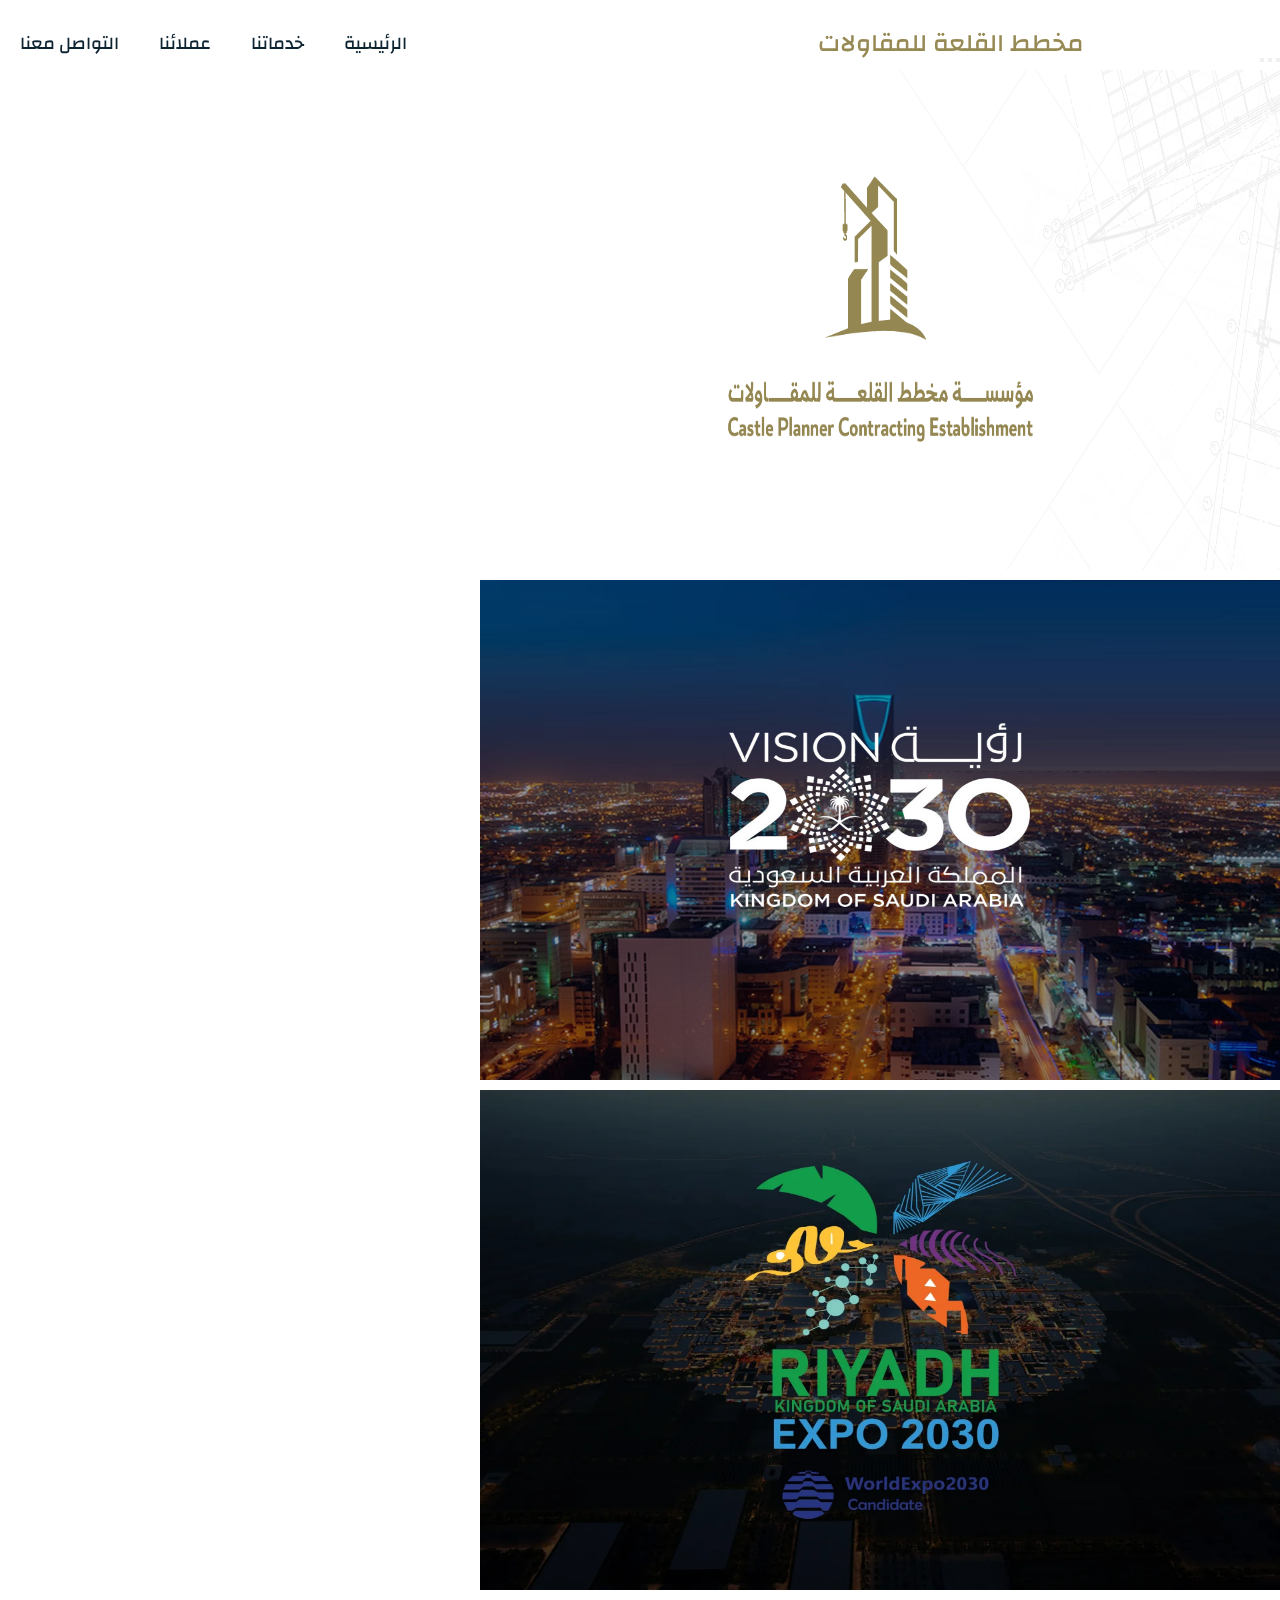
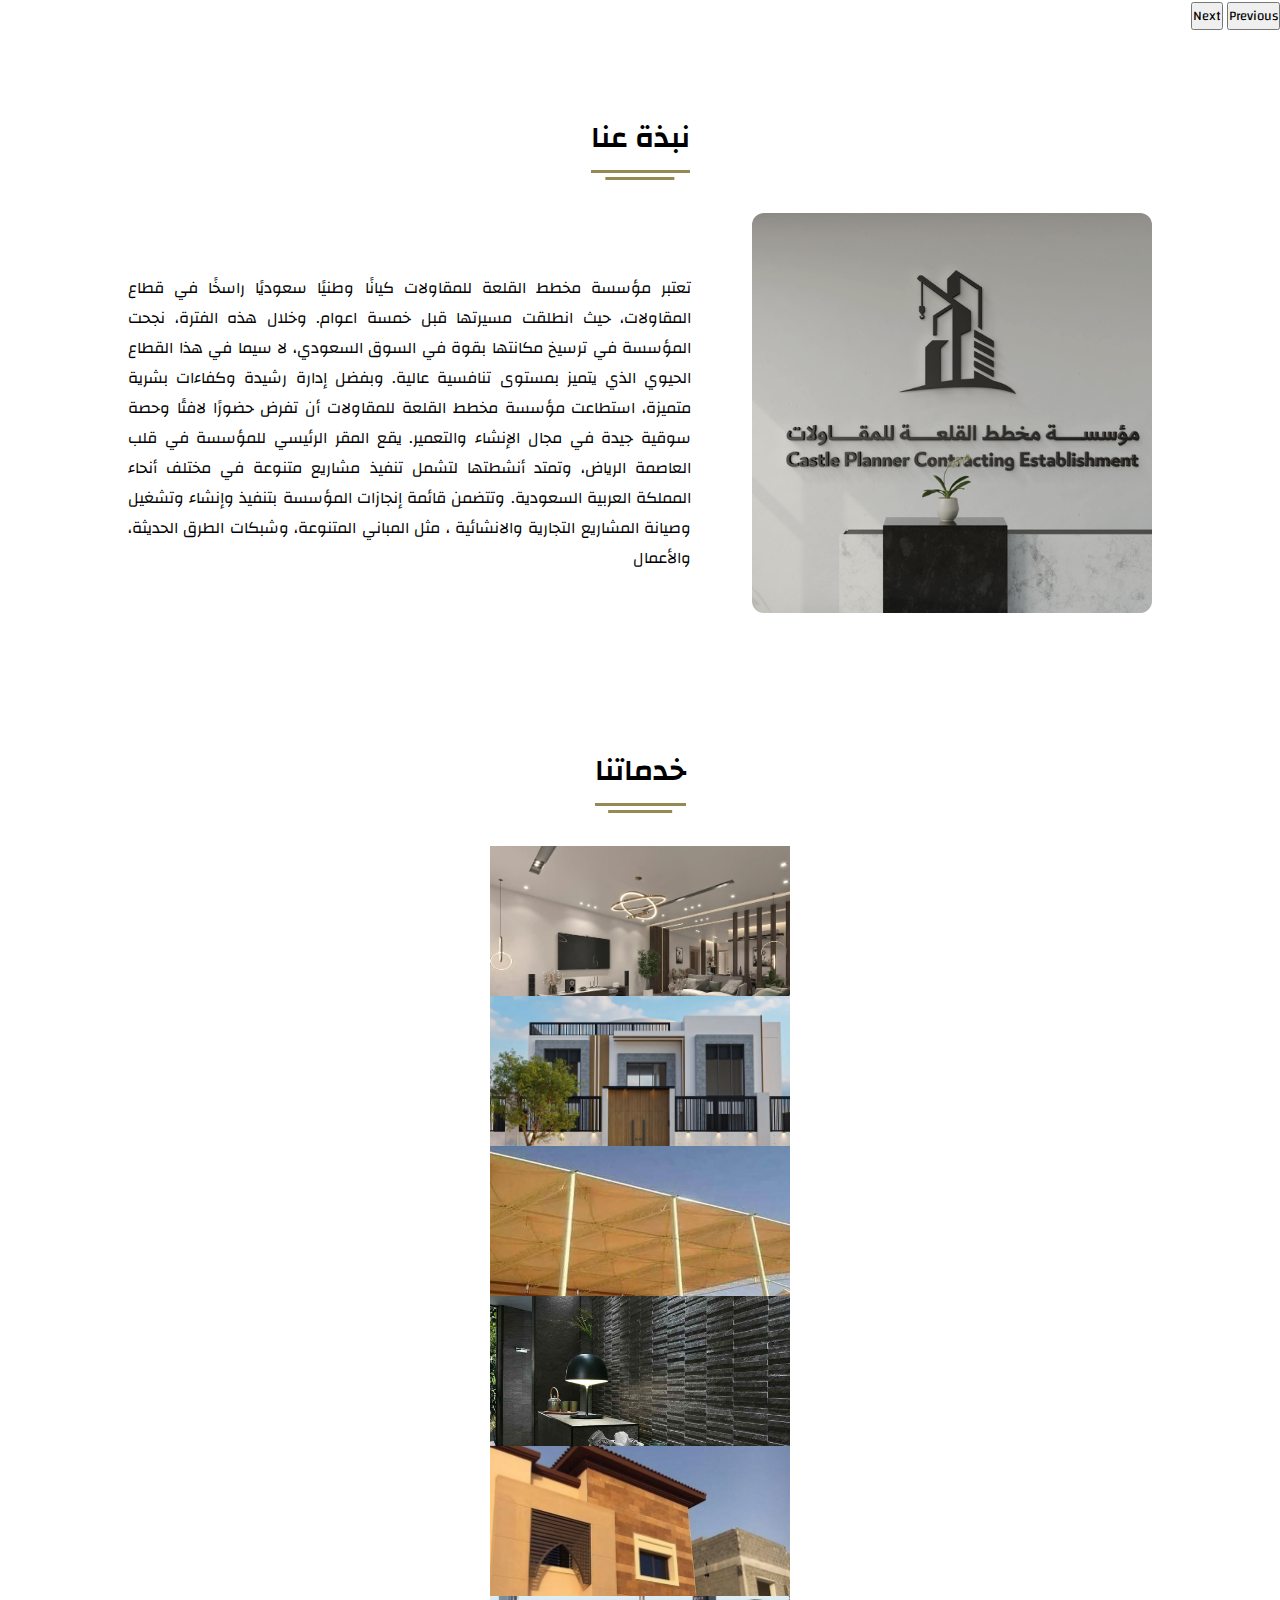
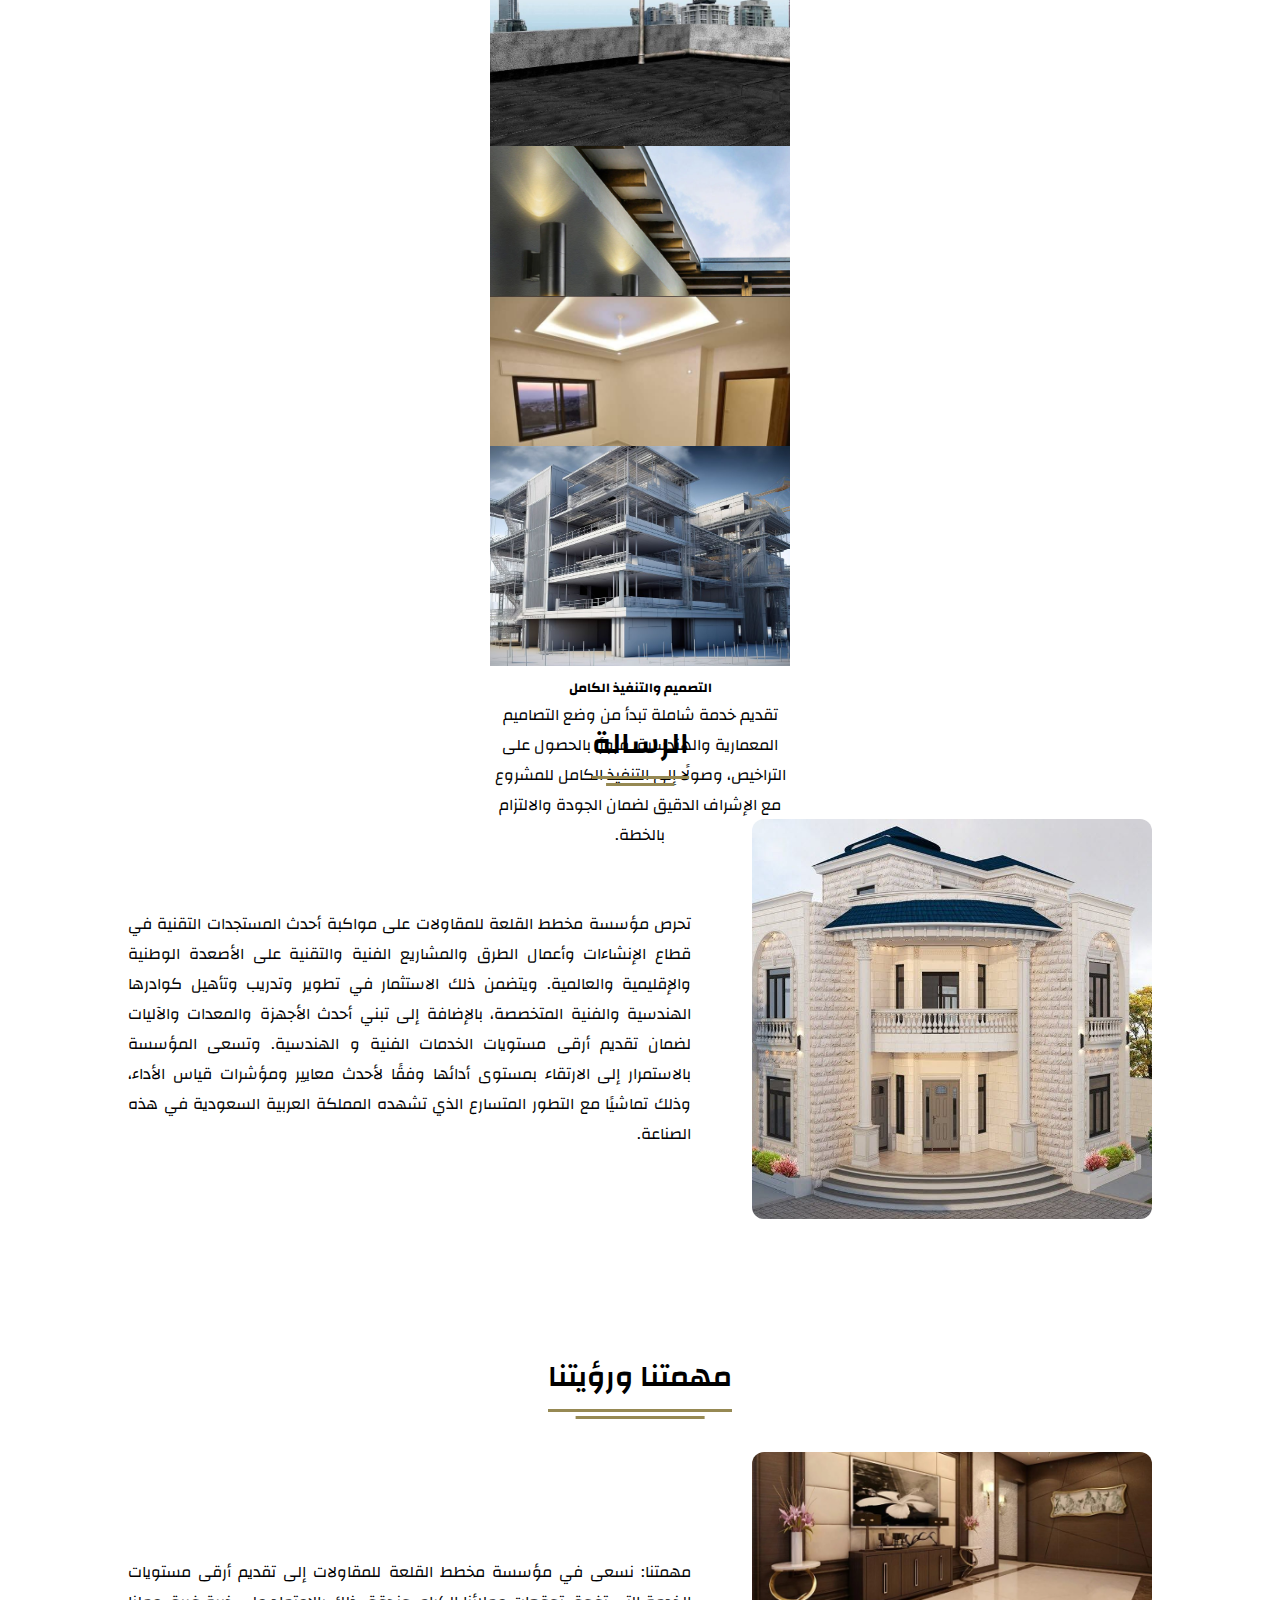
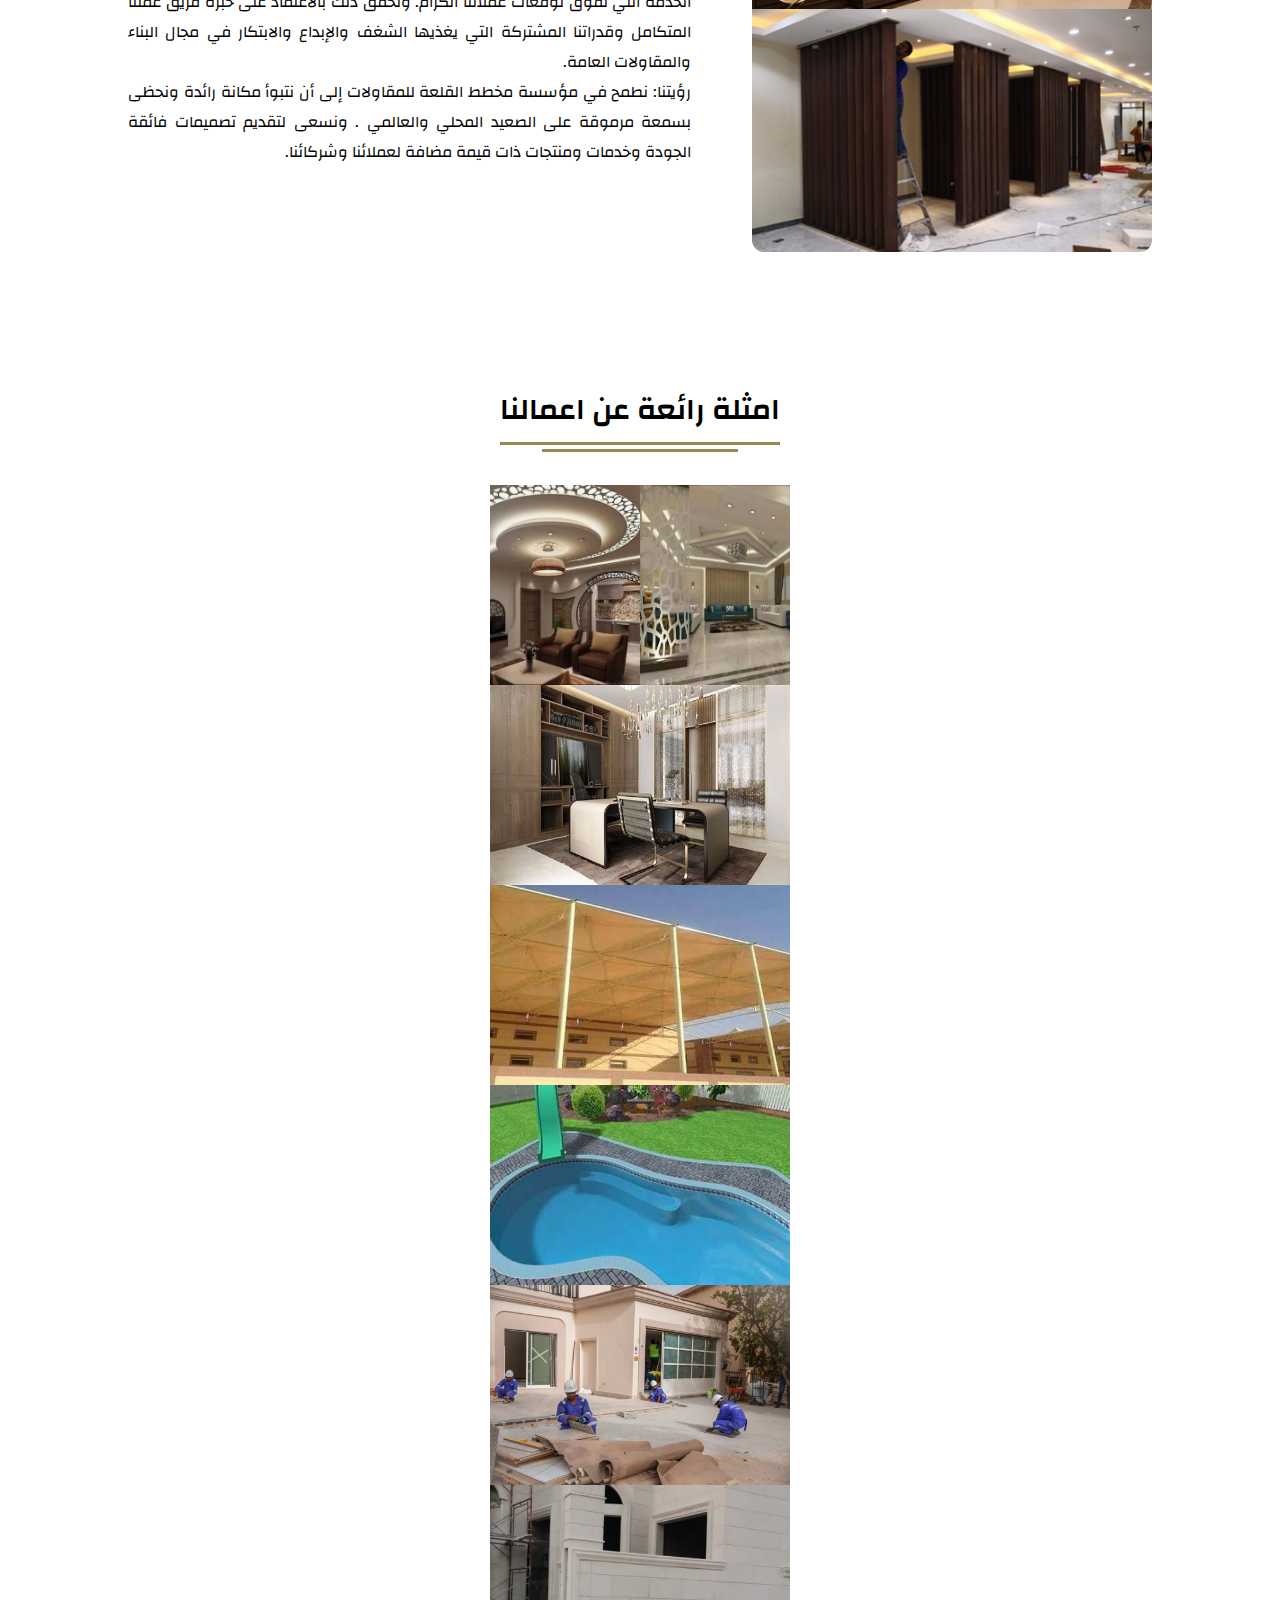
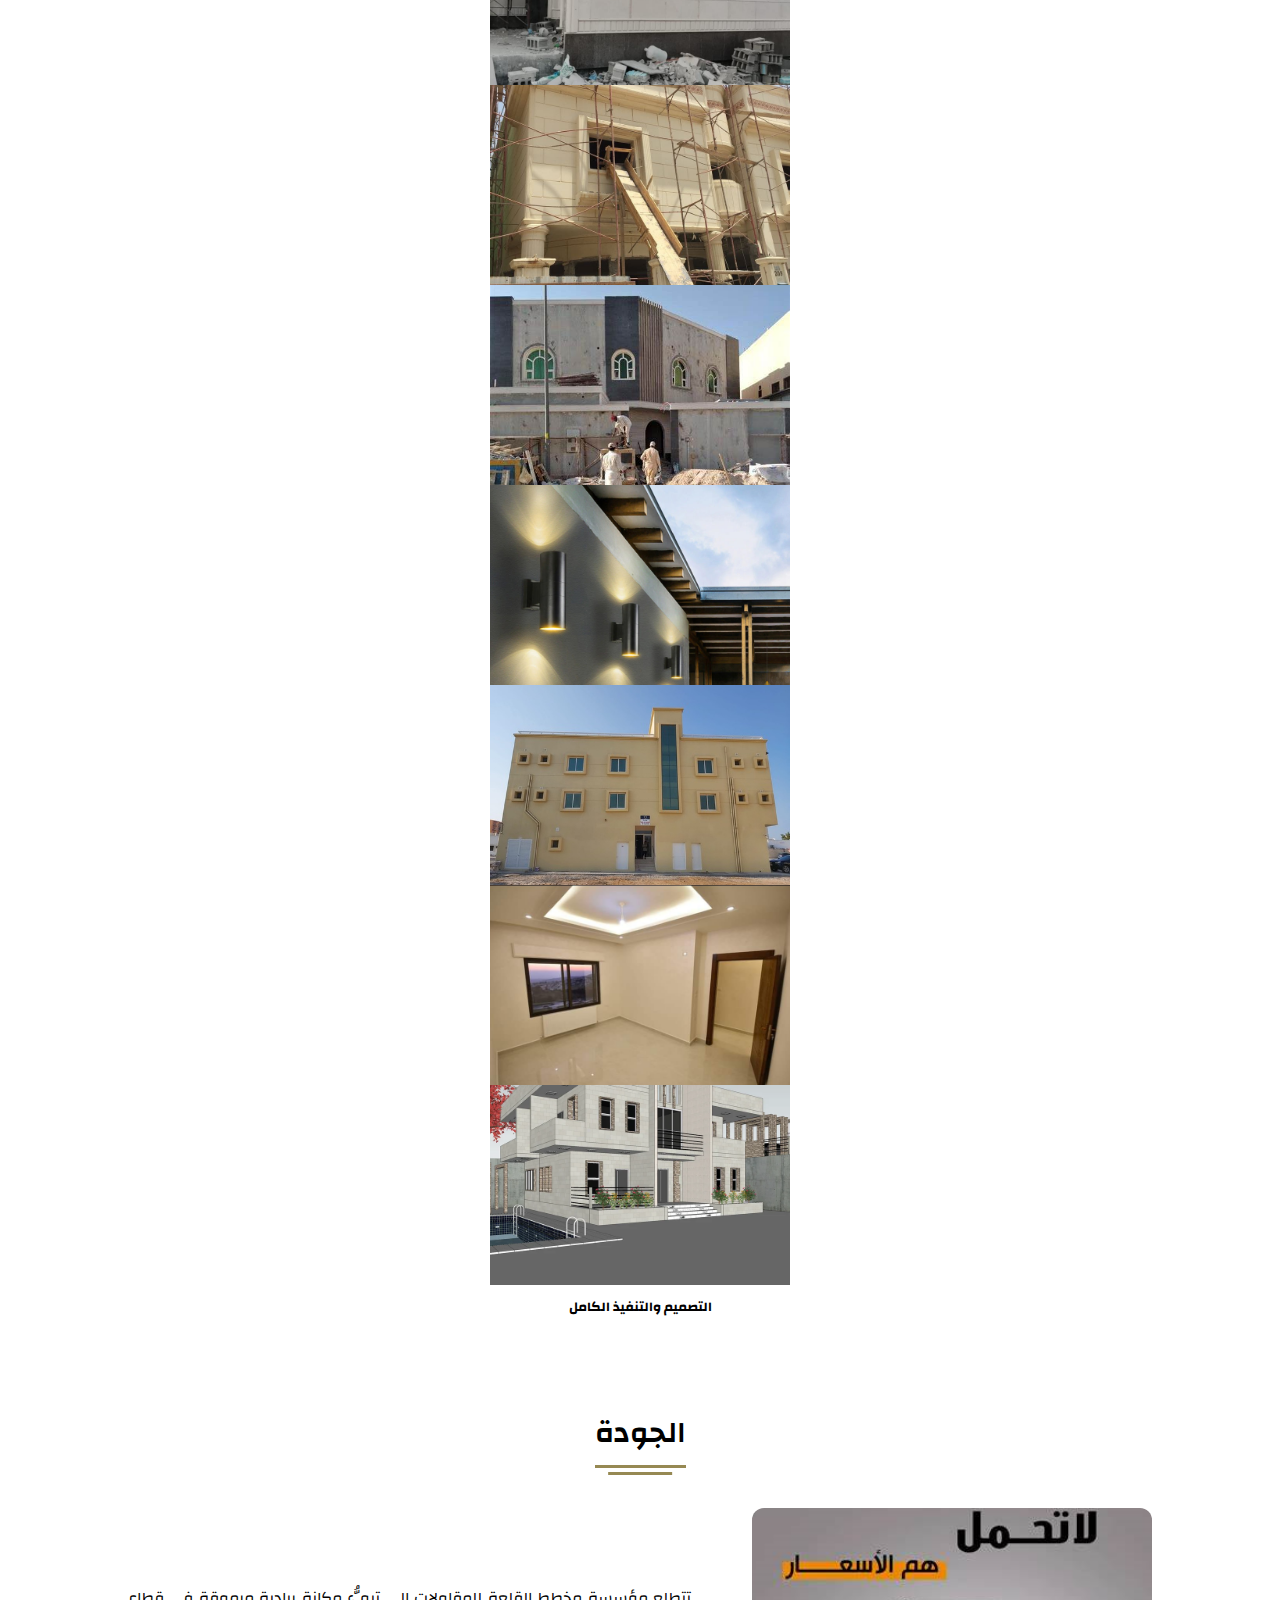
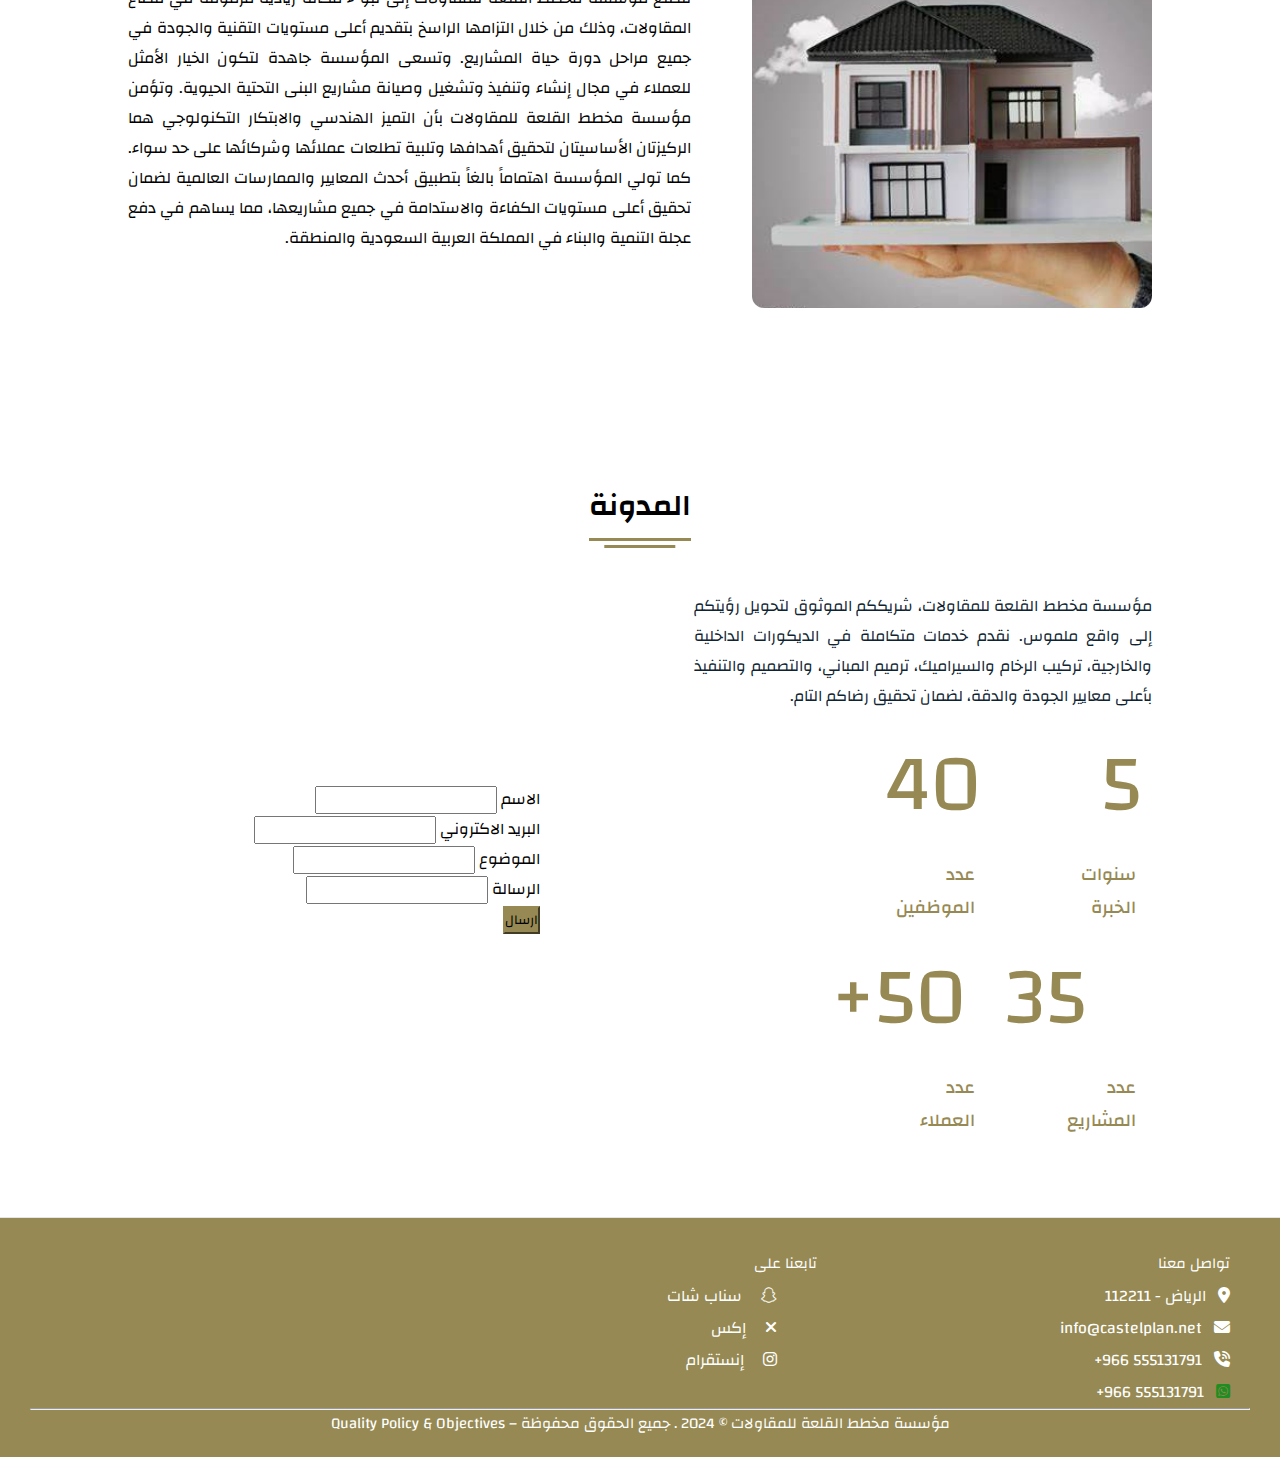
<file: index.html>
<!DOCTYPE html>
<!-- Website - www.codingnepalweb.com -->
<html lang="en" dir="ltr">

<head>
  <meta charset="UTF-8" />
  <title>Casttel</title>
  <meta name="viewport" content="width=device-width, initial-scale=1.0" />
  <link rel="stylesheet" href="https://cdnjs.cloudflare.com/ajax/libs/font-awesome/6.7.2/css/all.min.css" integrity="sha512-Evv84Mr4kqVGRNSgIGL/F/aIDqQb7xQ2vcrdIwxfjThSH8CSR7PBEakCr51Ck+w+/U6swU2Im1vVX0SVk9ABhg==" crossorigin="anonymous" referrerpolicy="no-referrer" />
  <!-- Fontawesome CDN Link -->
  <link href="https://cdn.jsdelivr.net/npm/bootstrap@5.3.4/dist/css/bootstrap.min.css" rel="stylesheet" integrity="sha384-DQvkBjpPgn7RC31MCQoOeC9TI2kdqa4+BSgNMNj8v77fdC77Kj5zpWFTJaaAoMbC" crossorigin="anonymous">
  <link rel="stylesheet" href="https://cdnjs.cloudflare.com/ajax/libs/font-awesome/5.15.2/css/all.min.css" />
  <link rel="stylesheet" href="assets/css/style.css" />
</head>

<body dir="rtl">
  <!-- Move to up button -->
  
  <!-- navgaition menu -->
  <nav>
    <div class="col-lg-12 navbar" >
      <br>
      <div class="logo" ><a href="index.html" style="text-decoration: none;">مخطط القلعة للمقاولات</a></div>
      <br>
      <ul class="menu" >
        <li><a href="index.html" style="text-decoration: none;">الرئيسية</a></li>
        <li><a href="services.html" style="text-decoration: none;">خدماتنا</a></li>
        <li><a href="our work.html" style="text-decoration: none;">عملائنا</a></li>
        <li><a href="contact.html" style="text-decoration: none;">التواصل معنا</a></li>
        <div class="cancel-btn">
          <i class="fas fa-times"></i>
        </div>
      </ul>
      
    </div>
    <div class="mt-2 menu-btn">
      <i class="fas fa-bars"></i>
    </div>
  </nav>

  <!-- Home Section Start -->
  
  <section class="about" id="about">
    <div id="myCarousel" class="carousel slide my-5" style="width:100%;" data-bs-ride="carousel">
      <!-- Carousel indicators (dots) -->
      <div class="carousel-indicators">
        <button type="button" data-bs-target="#myCarousel" data-bs-slide-to="0" class="active" aria-current="true" aria-label="Slide 1"></button>
        <button type="button" data-bs-target="#myCarousel" data-bs-slide-to="1" aria-label="Slide 2"></button>
        <button type="button" data-bs-target="#myCarousel" data-bs-slide-to="2" aria-label="Slide 3"></button>
      </div>
    
      <!-- Carousel items -->
      <div class="carousel-inner">
        <div class="carousel-item active">
          <img src="assets/img/Captureraa.PNG" class="d-block w-100" alt="Image 1">
        </div>
        <div class="carousel-item">
          <img src="assets/img/2030.jpg" class="d-block w-100" alt="Image 2">
        </div>
        <div class="carousel-item">
          <img src="assets/img/saudi-visa-for-expo-2030-featured.webp" class="d-block w-100" alt="Image 3">
        </div>
      </div>
      <!-- Carousel controls (optional) -->
      <button class="carousel-control-prev" type="button" data-bs-target="#myCarousel" data-bs-slide="prev">
        <span class="carousel-control-prev-icon" aria-hidden="true"></span>
        <span class="visually-hidden">Previous</span>
      </button>
      <button class="carousel-control-next" type="button" data-bs-target="#myCarousel" data-bs-slide="next">
        <span class="carousel-control-next-icon" aria-hidden="true"></span>
        <span class="visually-hidden">Next</span>
      </button>
    </div>
   <!-- <div class="content" style="place-items:center;">
      <div class="title" ><span style="color: black;"></span></div>
      <center>
      <div class="about-details">
        <div class="left">
          <img src="assets/img/Capt444ure.PNG" alt="" />
        </div>
      </center>
        <div class="right">
          <div class="topic" style="color: black;"></div>
          <p>
            <p style="color: black;">
              
          </p>
          </p>
        </div>
      </div>
    </div>-->
  </section>
  <!-- About Section Start -->
  <section class="about" id="about">
    <div class="content">
      <div class="title" ><span style="color: black;">نبذة عنا</span></div>
      <div class="about-details">
        <div class="left">
          <img src="assets/img/a.PNG" alt="" />
        </div>
        <div class="right">
          <div class="topic" style="color: black;"> </div>
          <p>
            <p style="color: black;">
              تعتبر مؤسسة مخطط القلعة للمقاولات كيانًا وطنيًا سعوديًا راسخًا في قطاع المقاولات، حيث انطلقت مسيرتها قبل خمسة  اعوام. وخلال هذه الفترة، نجحت المؤسسة في ترسيخ مكانتها بقوة في السوق السعودي، لا سيما في هذا القطاع الحيوي الذي يتميز بمستوى تنافسية عالية. وبفضل إدارة رشيدة وكفاءات بشرية متميزة، استطاعت مؤسسة مخطط القلعة للمقاولات أن تفرض حضورًا لافتًا وحصة سوقية جيدة في مجال الإنشاء والتعمير.
              يقع المقر الرئيسي للمؤسسة في قلب العاصمة الرياض، وتمتد أنشطتها لتشمل تنفيذ مشاريع متنوعة في مختلف أنحاء المملكة العربية السعودية. وتتضمن قائمة إنجازات المؤسسة بتنفيذ وإنشاء وتشغيل وصيانة المشاريع التجارية والانشائية ، مثل المباني المتنوعة، وشبكات الطرق الحديثة، والأعمال
          </p>
          </p>
          
        </div>
      </div>
    </div>
  </section>

  <!-- My Skill Section Start -->
  
<!-- My Services Section Start -->
<section class="services" id="services">
  <div class="content">
    <div class="title"><span style="color: black;">خدماتنا</span></div>


    <div class="row row-cols-1 row-cols-md-3 g-4" style="justify-content: center;" >
      <center>
      <div class="col" style="">
        <div class="card h-100" style="object-fit: cover; width: 300px; height: 150px; overflow: hidden;">
          <img src="assets/img/r.jpeg" class="card-img-top" alt="..." style="object-fit: cover; width: 300px; height: 220px;">
          <div class="card-body">
            <h5 class="card-title">تصميم الديكورات الداخلية</h5>
            <p class="card-text">تصميم إبداعي للمساحات الداخلية يشمل اختيار الألوان، توزيع الأثاث، وتصميم الإضاءة لخلق بيئة مريحة وعملية تعكس ذوق العميل. نهتم باختيار المواد والتشطيبات المناسبة وتقديم مخططات واضحة للتنفيذ.</p>
          </div>
        </div>
      </div>
    </center>
    <center>
      <div class="col" style="">
        <div class="card h-100" style="object-fit: cover; width: 300px; height: 150px; overflow: hidden;">
          <img src="assets/img/rr.jpeg" class="card-img-top" alt="..." style="object-fit: cover; width: 300px; height: 220px;">
          <div class="card-body">
            <h5 class="card-title">تصميم الديكورات الخارجية</h5>
            <p class="card-text">تطوير تصاميم جمالية للمساحات الخارجية للمباني، يشمل تصميم الواجهات، تنسيق الحدائق، واختيار مواد التشطيب والإضاءة الخارجية لإبراز جمال المبنى وتكامله مع محيطه.</p>
          </div>
        </div>
      </div>
    </center>
    <center>
      <div class="col" style="">
        <div class="card h-100" style="object-fit: cover; width: 300px; height: 150px;">
          <img src="assets/img/afcb50dd-7c41-404c-a874-fe0a4ea93786.jpg"  class="card-img-top" alt="..." style="object-fit: cover; width: 300px; height: 220px;">
          <div class="card-body">
            <h5 class="card-title">   توريد وتركيب جميع أنواع المظلات والسواتر </h5>
            <p class="card-text">نقدم تشكيلة واسعة من المظلات والستائر المصنوعة من أفضل الخامات لضمان الجودة والمتانة. فريقنا المتخصص يوفر تركيبًا احترافيًا وسريعًا. احصل على حلول تظليل مثالية لمساحتك الآن</p>
          </div>
        </div>
      </div>
    </center>
    <center>
      <div class="col" style="">
        <div class="card h-100" style="object-fit: cover; width: 300px; height: 150px; overflow: hidden;">
          <img src="assets/img/rrr.jpeg" class="card-img-top" alt="..." style="object-fit: cover; width: 300px; height: 220px;">
          <div class="card-body">
            <h5 class="card-title">تركيب الرخام والسيراميك والحجر</h5>
            <p class="card-text">تنفيذ أعمال تركيب عالية الجودة لمختلف أنواع الأرضيات والجدران والواجهات باستخدام الرخام، السيراميك، والحجر الطبيعي والصناعي. نضمن دقة التركيب والتشطيب باستخدام مواد لاصقة مناسبة.</p>
          </div>
          
        </div>
      </div>
    </center>
    <center>
      <div class="col" style="">
        <div class="card h-100" style="object-fit: cover; width: 300px; height: 150px;">
          <img src="assets/img/rrrr.jpeg" class="card-img-top" alt="..." style="object-fit: cover; width: 300px; height: 220px;">
          <div class="card-body">
            <h5 class="card-title">ترميم وتجديد المباني</h5>
            <p class="card-text">إعادة تأهيل المباني القديمة أو المتضررة من خلال إصلاح الهياكل، تجديد الأنظمة الداخلية، وتحديث التشطيبات الداخلية والخارجية لتحسين الأداء والمظهر وإطالة عمر المبنى.</p>
          </div>
          
        </div>
      </div>
    </center>
    <center>
      <div class="col" >
        <div class="card h-100" style="object-fit: cover; width: 300px; height: 150px;">
          <img src="assets/img/ss.jpeg" class="card-img-top" alt="..." style="object-fit: cover; width: 300px; height: 220px;">
          <div class="card-body">
            <h5 class="card-title">تركيب العوازل المائية والحرارية</h5>
            <p class="card-text">ندرك أهمية توفير بيئة داخلية مريحة ومستدامة لمبانيكم. لهذا السبب، نفخر بتقديم خدمة تركيب العوازل الحرارية والمائية بأعلى معايير الجودة والاحترافية.</p>
          </div>
          
        </div>
      </div>
    </center>
    <center>
      <div class="col" style="">
        <div class="card h-100" style="object-fit: cover; width: 300px; height: 150px;">
          <img src="assets/img/e37029b2-19a6-4c2b-b9f6-935f81680a38.jpg"  class="card-img-top" alt="..." style="object-fit: cover; width: 300px; height: 220px;">
          <div class="card-body">
            <h5 class="card-title">تمديد وتركيب جميع أنواع الإنارة الداخلية والخارجية </h5>
            <p class="card-text">تركيب وتمديد مختلف أنواع الإضاءة الداخلية والخارجية لتحسين الأجواء وإبراز الجمال. حلول موفرة للطاقة وعصرية تناسب ذوقك.</p>
          </div>
        </div>
      </div>
    </center>
    <center>
      <div class="col" style="">
        <div class="card h-100" style="object-fit: cover; width: 300px; height: 150px;">
          <img src="assets/img/1f97d918-9cc9-40c2-a15e-b6dfb1f86e2e.jpg"  class="card-img-top" alt="..." style="object-fit: cover; width: 300px; height: 220px;">
          <div class="card-body">
            <h5 class="card-title">تنفيذ جميع أنواع دهانات الحوائط والجدران وورق الجدران</h5>
            <p class="card-text">تركيب وتمديد مختلف أنواع الإضاءة الداخلية والخارجية لتحسين الأجواء وإبراز الجمال. حلول موفرة للطاقة وعصرية تناسب ذوقك.</p>
          </div>
        </div>
      </div>
    </center>
    <center>
      <div class="col" style="">
        <div class="card h-100" style="object-fit: cover; width: 300px; height: 150px;">
          <img src="assets/img/rrrrr.jpeg" class="card-img-top" alt="..." style="object-fit: cover; width: 300px; height: 220px;">
          <div class="card-body">
            <h5 class="card-title">التصميم والتنفيذ الكامل</h5>
            <p class="card-text">تقديم خدمة شاملة تبدأ من وضع التصاميم المعمارية والهندسية، مرورًا بالحصول على التراخيص، وصولًا إلى التنفيذ الكامل للمشروع مع الإشراف الدقيق لضمان الجودة والالتزام بالخطة.</p>
          </div>
        </div>
      </div>
    </center>
    </div>    
  </div>
</section>

<section class="about" id="about">
  <div class="content">
    <div class="title" ><span style="color: black;">الرسالة</span></div>
    <div class="about-details">
      <div class="left">
        <img src="assets/img/WhatsApp Image 2025-04-05 at 10.03.31 AM.jpeg" alt="" />
      </div>
      <div class="right">
        <div class="topic" style="color: black;"></div>
        <p>
          <p style="color: black;">
            تحرص مؤسسة مخطط القلعة للمقاولات على مواكبة أحدث المستجدات التقنية في قطاع الإنشاءات وأعمال الطرق والمشاريع الفنية والتقنية على الأصعدة الوطنية والإقليمية والعالمية. ويتضمن ذلك الاستثمار في تطوير وتدريب وتأهيل كوادرها الهندسية والفنية المتخصصة، بالإضافة إلى تبني أحدث الأجهزة والمعدات والآليات لضمان تقديم أرقى مستويات الخدمات الفنية و الهندسية. وتسعى المؤسسة بالاستمرار إلى الارتقاء بمستوى أدائها وفقًا لأحدث معايير ومؤشرات قياس الأداء، وذلك تماشيًا مع التطور المتسارع الذي تشهده المملكة العربية السعودية في هذه الصناعة.
        </p>
        </p>
      </div>
    </div>
  </div>
</section>

<section class="about" id="about">
  <div class="content">
    <div class="title" ><span style="color: black;">مهمتنا ورؤيتنا</span></div>
    
    <div class="about-details">
      <div class="left">
        <img src="assets/img/Capxture.PNG" alt="" />
      </div>
      <div class="right">
        <div class="topic" style="color: black;"> </div>
        <p style="color: black;">
          مهمتنا: نسعى في مؤسسة مخطط القلعة للمقاولات إلى تقديم أرقى مستويات الخدمة التي تفوق توقعات عملائنا الكرام. ونحقق ذلك بالاعتماد على خبرة فريق عملنا المتكامل وقدراتنا المشتركة التي يغذيها الشغف والإبداع والابتكار في مجال البناء والمقاولات العامة.
        <br>
        رؤيتنا: نطمح في مؤسسة مخطط القلعة للمقاولات إلى أن نتبوأ مكانة رائدة ونحظى بسمعة مرموقة على الصعيد المحلي والعالمي . ونسعى لتقديم تصميمات فائقة الجودة وخدمات ومنتجات ذات قيمة مضافة لعملائنا وشركائنا.
        </p>
      </div>
    </div>
  </div>
</section>


<section class="services" id="services">
  <div class="content">
    <div class="title"><span style="color: black;"> امثلة رائعة عن اعمالنا</span></div>
    <center>
    <div class="row row-cols-1 row-cols-md-3 g-4">
      <div class="col" style="place-items:center;">
        <div class="card h-100" style="object-fit: cover; width: 300px; height: 200px;">
          <img src="assets/img/befe2e7f-4331-4cc8-b9e3-62728d92d85b.jpg" class="card-img-top" alt="..." style="object-fit: cover; width: 300px; height: 200px;">
          <div class="card-body">
            <h5 class="card-title">ديكورات داخلية للمنازل السكنية والتجارية</h5>
          </div>
        </div>
      </div>
      <div class="col" style="place-items:center;">
        <div class="card h-100" style="object-fit: cover; width: 300px; height: 200px;">
          <img src="assets/img/arrr.jpg" class="card-img-top" alt="..." style="object-fit: cover; width: 300px; height: 200px;">
          <div class="card-body">
            <h5 class="card-title">تصميم ديكورات داخليه لمكاتب الاعمال </h5>
          </div>
        </div>
      </div>
      <div class="col" style="place-items:center;">
        <div class="card h-100" style="object-fit: cover; width: 300px; height: 200px;">
          <img src="assets/img/afcb50dd-7c41-404c-a874-fe0a4ea93786.jpg" class="card-img-top" alt="..." style="object-fit: cover; width: 300px; height: 200px;">
          <div class="card-body">
            <h5 class="card-title">   توريد وتركيب جميع أنواع المظلات والسواتر من خامات ومواد أصلية </h5>
          </div>
        </div>
      </div>
      <div class="col" style="place-items:center;">
        <div class="card h-100" style="object-fit: cover; width: 300px; height: 200px;">
          <img src="assets/img/ms.jpg" class="card-img-top" alt="..." style="object-fit: cover; width: 300px; height: 200px;">
          <div class="card-body">
            <h5 class="card-title">حفر وتصميم المسابح المنزلية</h5>
          </div>
        </div>
      </div>
      <div class="col" style="place-items:center;">
        <div class="card h-100" style="object-fit: cover; width: 300px; height: 200px;">
          <img src="assets/img/kha.webp" class="card-img-top" alt="..." style="object-fit: cover; width: 300px; height: 200px;">
          <div class="card-body">
            <h5 class="card-title">تصميم ديكورات خارجية للمنازل</h5>
          </div>
        </div>
      </div>
      <div class="col" style="place-items:center;">
        <div class="card h-100" style="object-fit: cover; width: 300px; height: 200px;">
          <img src="assets/img/seramic.jpg" class="card-img-top" alt="..." style="object-fit: cover; width: 300px; height: 200px;">
          <div class="card-body">
            <h5 class="card-title">تركيب الرخام والسيراميك والحجر</h5>
          </div>
        </div>
      </div>
      <div class="col" style="place-items:center;">
        <div class="card h-100" style="object-fit: cover; width: 300px; height: 200px;">
          <img src="assets/img/sseramic.jpg" class="card-img-top" alt="..." style="object-fit: cover; width: 300px; height: 200px;">
          <div class="card-body">
            <h5 class="card-title">تركيب الرخام والسيراميك والحجر</h5>
          </div>
        </div>
      </div>
      <div class="col" style="place-items:center;">
        <div class="card h-100" style="object-fit: cover; width: 300px; height: 200px;">
          <img src="assets/img/tarmim.jpg" class="card-img-top" alt="..." style="object-fit: cover; width: 300px; height: 200px;">
          <div class="card-body">
            <h5 class="card-title">ترميم وتجديد المباني</h5>
          </div>  
        </div>
      </div>
      <div class="col" style="place-items:center;">
        <div class="card h-100" style="object-fit: cover; width: 300px; height: 200px;">
          <img src="assets/img/e37029b2-19a6-4c2b-b9f6-935f81680a38.jpg" class="card-img-top" alt="..." style="object-fit: cover; width: 300px; height: 200px;">
          <div class="card-body">
            <h5 class="card-title">تمديد وتركيب جميع أنواع الإنارة الداخلية والخارجية </h5>
          </div>  
        </div>
      </div>
      <div class="col" style="place-items:center;">
        <div class="card h-100" style="object-fit: cover; width: 300px; height: 200px;">
          <img src="assets/img/tttarmim.jpg" class="card-img-top" alt="..." style="object-fit: cover; width: 300px; height: 200px;">
          <div class="card-body">
            <h5 class="card-title">ترميم وتجديد المباني</h5>
          </div>  
        </div>
      </div>
      <div class="col" style="place-items:center;">
        <div class="card h-100" style="object-fit: cover; width: 300px; height: 200px;">
          <img src="assets/img/1f97d918-9cc9-40c2-a15e-b6dfb1f86e2e.jpg" class="card-img-top" alt="..." style="object-fit: cover; width: 300px; height: 200px;">
          <div class="card-body">
            <h5 class="card-title">تنفيذ جميع أنواع دهانات الحوائط والجدران وورق الجدران</h5>
          </div>
        </div>
      </div>
      <div class="col" style="place-items:center;">
        <div class="card h-100" style="object-fit: cover; width: 300px; height: 200px;">
          <img src="assets/img/aml.webp" class="card-img-top" alt="..." style="object-fit: cover; width: 300px; height: 200px;">
          <div class="card-body">
            <h5 class="card-title">التصميم والتنفيذ الكامل</h5>
          </div>
        </div>
      </div>
    </center>
    </div>    
  </div>
</section>



<section class="about" id="about">
  <div class="content">
    <div class="title" ><span style="color: black;">الجودة</span></div>
    <div class="about-details">
      <div class="left">
        <img src="assets/img/aa.PNG" alt="" />
      </div>
      <div class="right">
        <div class="topic" style="color: black;"></div>
        <p>
          <p style="color: black;">
            تتطلع مؤسسة مخطط القلعة للمقاولات إلى تبوُّء مكانة ريادية مرموقة في قطاع المقاولات، وذلك من خلال التزامها الراسخ بتقديم أعلى مستويات التقنية والجودة في جميع مراحل دورة حياة المشاريع. وتسعى المؤسسة جاهدة لتكون الخيار الأمثل للعملاء في مجال إنشاء وتنفيذ وتشغيل وصيانة مشاريع البنى التحتية الحيوية. وتؤمن مؤسسة مخطط القلعة للمقاولات بأن التميز الهندسي والابتكار التكنولوجي هما الركيزتان الأساسيتان لتحقيق أهدافها وتلبية تطلعات عملائها وشركائها على حد سواء. كما تولي المؤسسة اهتماماً بالغاً بتطبيق أحدث المعايير والممارسات العالمية لضمان تحقيق أعلى مستويات الكفاءة والاستدامة في جميع مشاريعها، مما يساهم في دفع عجلة التنمية والبناء في المملكة العربية السعودية والمنطقة.
        </p>
        </p>
      </div>
    </div>
  </div>
</section>
<!-- Section Tag and Other Div will same where we need to put same CSS -->
<section class="skills" id="skills" style="background-color: #fff;">
  <div class="content">
    <div class="title" ><span style="color: black; ">المدونة</span></div>
    <div class="skills-details">
      <div class="text">
        <div class="topic" style="color: black;"> </div>
        <p>مؤسسة مخطط القلعة للمقاولات، شريككم الموثوق لتحويل رؤيتكم إلى واقع ملموس. نقدم خدمات متكاملة في الديكورات الداخلية والخارجية، تركيب الرخام والسيراميك، ترميم المباني، والتصميم والتنفيذ بأعلى معايير الجودة والدقة، لضمان تحقيق رضاكم التام.</p>
        <div class="experience">
          <div class="num">5</div>
          <div class="exp">
            سنوات <br />
            الخبرة
          </div>
          <div class="num" style=" margin-right: 55px;">35</div>
          <div class="exp">
            عدد <br />
            المشاريع
          </div>
        </div>
        <div class="experience">
          <div class="num" style="">40</div>
          <div class="exp">
            عدد <br />
            الموظفين
          </div>
          <div class="num" style=" margin-right: 15px;">50+</div>
          <div class="exp">
            عدد <br />
            العملاء
          </div>
        </div>
      </div>
      <div class="boxes" style=" margin-right: 15%;">
        <form style="border-color: #968953;">
          <div class="mb-3">
            <label for="exampleInputEmail1" class="form-label">الاسم</label>
            <input type="text" class="form-control" id="exampleInputEmail1" aria-describedby="emailHelp">
          </div>
          <div class="mb-3">
            <label for="exampleInputPassword1" class="form-label">البريد الاكتروني</label>
            <input type="email" class="form-control" id="exampleInputPassword1">
          </div>
          <div class="mb-3">
            <label for="exampleInputEmail1" class="form-label">الموضوع</label>
            <input type="text" class="form-control" id="exampleInputEmail1" aria-describedby="emailHelp">
          </div>
          <div class="mb-3">
            <label for="exampleInputEmail1" class="form-label" style="width: 115px;">الرسالة</label>
            <input type="text" class="form-control" id="exampleInputEmail1" aria-describedby="emailHelp">
          </div>
          
          <button type="submit" class="btn btn-primary" style="background-color: #968953; border-color:  #968953;">ارسال</button>
        </form>
      </div>
    </div>
  </div>

  
</section>




<footer class="footer" style="color: #fff;">
  
  <ul class="footer__nav">
    <li class="nav__item">
      <h2 class="nav__title">تواصل معنا</h2>

      <ul class="nav__ul">
        <li>
          <i class="fa-solid fa-location-dot"></i>
          <a href="https://www.google.com/maps/place/24%C2%B049'03.0%22N+46%C2%B044'24.3%22E/@24.8175,46.740083,17z/data=!3m1!4b1!4m4!3m3!8m2!3d24.8175!4d46.740083?entry=ttu&g_ep=EgoyMDI1MDQwOS4wIKXMDSoJLDEwMjExNjM5SAFQAw%3D%3D" style="color: #fff; margin-right: 2%;">الرياض - 112211</a>
        </li>

        <li>
          <i class="fa-solid fa-envelope"></i>
          <a href="mailto:info@castelplan.net" style="color: #fff; margin-right: 2%;">info@castelplan.net</a>
        </li>
            
        <li>
          <i class="fa-solid fa-phone-volume"></i>
          <a href="tel:+966 55 513 1791" style="color: #fff; margin-right: 2%; direction: rtl;" >555131791 966+ </a>
        </li>
        <li>
          <i class="fa-brands fa-square-whatsapp" style="color: rgb(32, 141, 32);"></i>
          <a href="https://wa.me/+966 55 513 1791" style="color: #fff; margin-right: 2%; direction: rtl;" >555131791 966+</a>
        </li>
      </ul>
    </li>
    
    <li class="nav__item nav__item--extra">
      <h2 class="nav__title">تابعنا على</h2>
      
      <ul class="nav__ul">
        <li style="margin-right: 5%;">
          <i class="fa-brands fa-snapchat" style=""></i>
          <a href="https://www.snapchat.com/add/castleplan?share_id=YK4PjgYDUNs&locale=ar-AE" style="color: #fff; margin-right: 2%;">سناب شات</a>
        </li>

        <li style="margin-right: 5%;">
          <i class="fa-solid fa-xmark" style=""></i>
          <a href="https://x.com/castleplan1?t=T8p8UyunUShEnAaFNPHONQ&s=08" style="color: #fff; margin-right: 2%;">إكس</a>
        </li>
            
        <li style="margin-right: 5%;">
          <i class="fa-brands fa-instagram" style=""></i>
          <a href="https://www.instagram.com/castleplan1/?igsh=MXRsc2s3OHd5ZnJjOQ%3D%3D#" style="color: #fff; margin-right: 2%;">إنستقرام</a>
        </li>
      </ul>
    </li>
    
  </ul>
  <hr>
  <center>
  <h2 class="nav__title">مؤسسة مخطط القلعة للمقاولات © 2024 . جميع الحقوق محفوظة – Quality Policy & Objectives</h2>
</center>
</footer>

<script src="https://cdn.jsdelivr.net/npm/bootstrap@5.3.0/dist/js/bootstrap.bundle.min.js"></script>

  <script src="assets/js/script.js"></script>
</body>

</html>
</file>
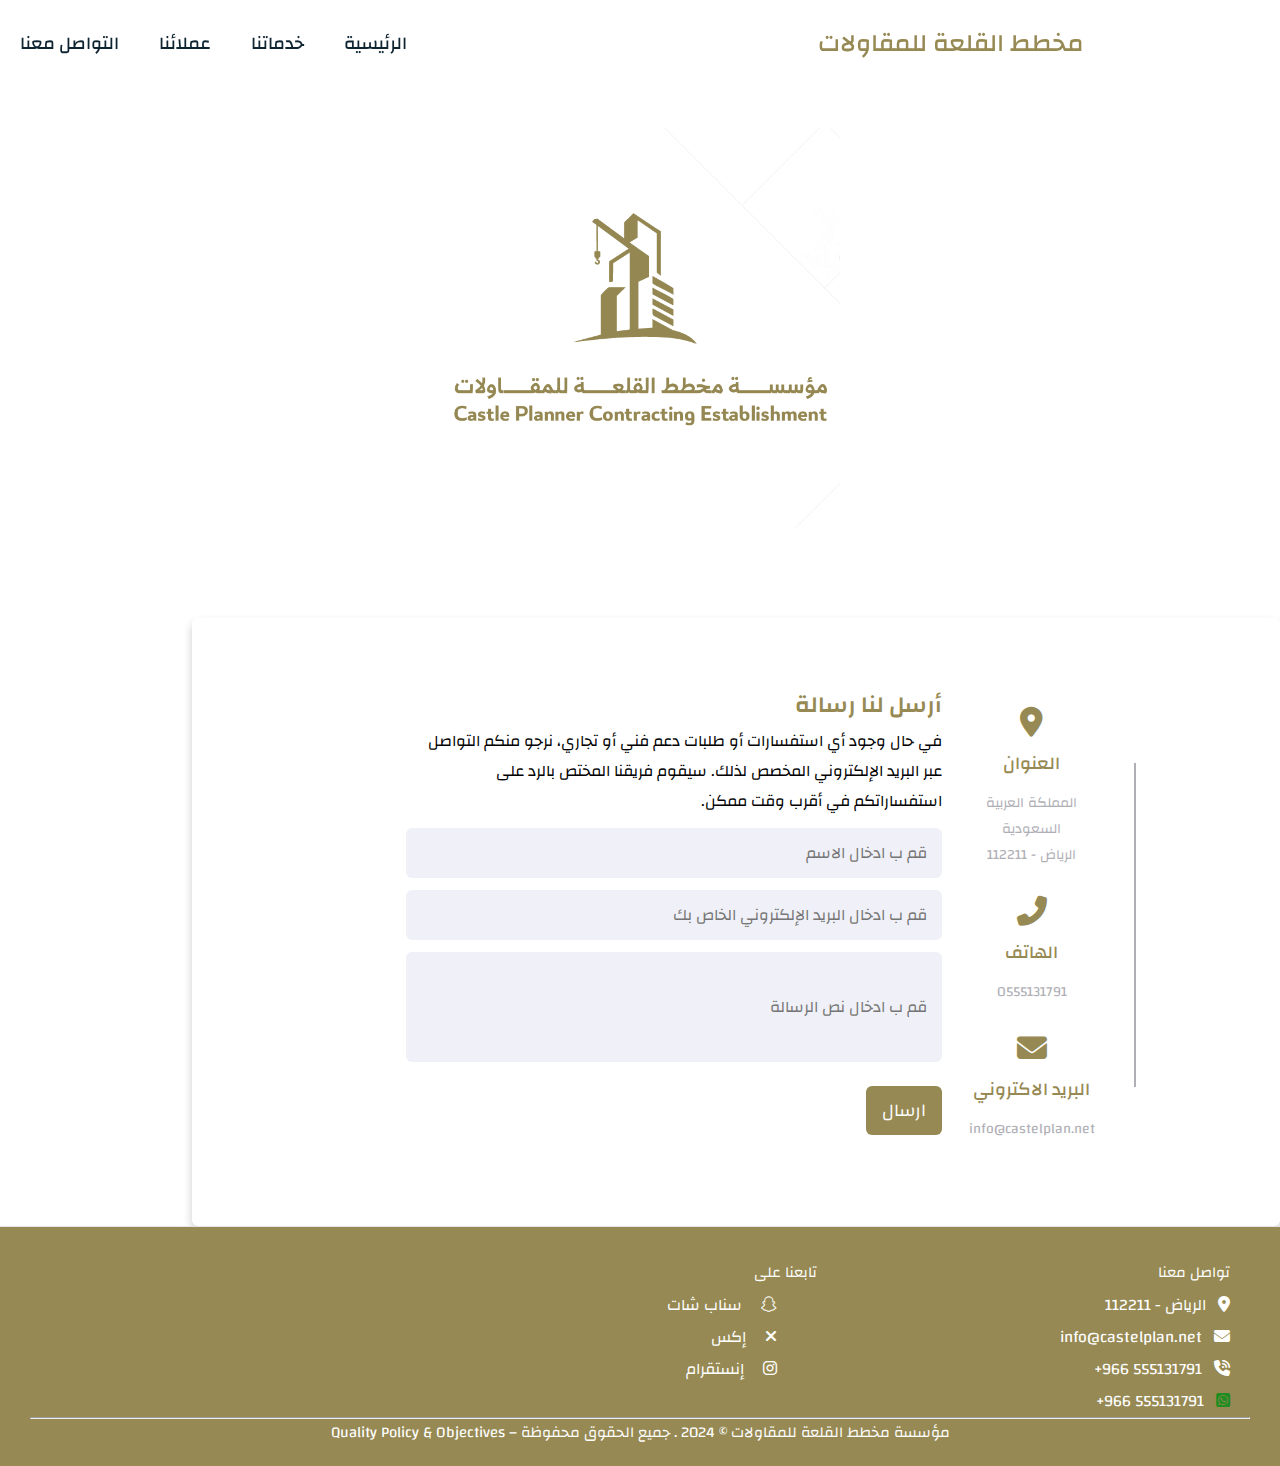
<file: contact.html>
<!DOCTYPE html>
<!-- Website - www.codingnepalweb.com -->
<html lang="en" dir="ltr">

<head>
  <meta charset="UTF-8" />
  <title>Castel</title>
  <link rel="stylesheet" href="assets/css/style.css" />
  <!-- Fontawesome CDN Link -->
  <link href="https://cdn.jsdelivr.net/npm/bootstrap@5.3.4/dist/css/bootstrap.min.css" rel="stylesheet" integrity="sha384-DQvkBjpPgn7RC31MCQoOeC9TI2kdqa4+BSgNMNj8v77fdC77Kj5zpWFTJaaAoMbC" crossorigin="anonymous">
  <link rel="stylesheet" href="https://cdnjs.cloudflare.com/ajax/libs/font-awesome/5.15.2/css/all.min.css" />
  <meta name="viewport" content="width=device-width, initial-scale=1.0" />
  <link rel="stylesheet" href="https://cdnjs.cloudflare.com/ajax/libs/font-awesome/6.7.2/css/all.min.css" integrity="sha512-Evv84Mr4kqVGRNSgIGL/F/aIDqQb7xQ2vcrdIwxfjThSH8CSR7PBEakCr51Ck+w+/U6swU2Im1vVX0SVk9ABhg==" crossorigin="anonymous" referrerpolicy="no-referrer" />
</head>

<body dir="rtl">
  <!-- Move to up button -->
  <div class="scroll-button">
    <a href="index.html"><i class="fas fa-arrow-up"></i></a>
  </div>
  <!-- navgaition menu -->
  <nav>
    <div class="navbar">
      <br>
      <div class="logo" style=""><a href="index.html" style="text-decoration: none;">مخطط القلعة للمقاولات</a></div>
      <br>
      <ul class="menu">
        <li><a href="index.html" style="text-decoration: none;">الرئيسية</a></li>
        <li><a href="services.html" style="text-decoration: none;">خدماتنا</a></li>
        <li><a href="our work.html" style="text-decoration: none;">عملائنا</a></li>
        <li><a href="contact.html" style="text-decoration: none;">التواصل معنا</a></li>
        <div class="cancel-btn">
          <i class="fas fa-times"></i>
        </div>
      </ul>
      
    </div>
    <div class="menu-btn">
      <i class="fas fa-bars"></i>
    </div>
  </nav>

  <!-- Home Section Start -->
  
  <!-- Home Section Start -->
  
  <section class="about" id="about">
    
    <div class="content" style="place-items:center;">
      <div class="title" ><span style="color: black;"></span></div>
      <center>
      <div class="about-details">
        <div class="left">
          <img src="assets/img/Captureraa.PNG" alt="" />
        </div>
      </center>
        <div class="right">
          <div class="topic" style="color: black;"></div>
          <p>
            <p style="color: black;">
              
          </p>
          </p>
        </div>
      </div>
    </div>
  </section>
  <!-- About Section Start -->
  <section>
  <div class="container">
    <div class="content">
      <div class="left-side">
        <div class="address details">
          <i class="fas fa-map-marker-alt"></i>
          <div class="topic">العنوان</div>
          <div class="text-one">المملكة العربية السعودية</div>
          <div class="text-two">الرياض - 112211</div>
        </div>
        <div class="phone details">
          <i class="fas fa-phone-alt"></i>
          <div class="topic">الهاتف</div>
          <div class="text-one">0555131791</div>
          
        </div>
        <div class="email details">
          <i class="fas fa-envelope"></i>
          <div class="topic">البريد الاكتروني</div>
          <div class="text-one">info@castelplan.net</div>
        </div>
      </div>
      <div class="right-side">
        <div class="topic-text">أرسل لنا رسالة</div>
        <p>في حال وجود أي استفسارات أو طلبات دعم فني أو تجاري، نرجو منكم التواصل عبر البريد الإلكتروني المخصص لذلك. سيقوم فريقنا المختص بالرد على استفساراتكم في أقرب وقت ممكن.</p>
      <form action="#">
        <div class="input-box">
          <input type="text" placeholder="قم ب ادخال الاسم">
        </div>
        <div class="input-box">
          <input type="text" placeholder="قم ب ادخال البريد الإلكتروني الخاص بك">
        </div>
        <div class="input-box message-box">
          <input type="textarea" placeholder="قم ب ادخال نص الرسالة">
        </div>
        <div class="button">
          <input type="button" value="ارسال" >
        </div>
      </form>
    </div>
    </div>
  </div>
  <!-- My Skill Section Start -->
  
<!-- My Services Section Start -->
</section>

<footer class="footer" style="color: #fff;">
  
  <ul class="footer__nav">
    <li class="nav__item">
      <h2 class="nav__title">تواصل معنا</h2>

      <ul class="nav__ul">
        <li>
          <i class="fa-solid fa-location-dot"></i>
          <a href="https://www.google.com/maps/place/24%C2%B049'03.0%22N+46%C2%B044'24.3%22E/@24.8175,46.740083,17z/data=!3m1!4b1!4m4!3m3!8m2!3d24.8175!4d46.740083?entry=ttu&g_ep=EgoyMDI1MDQwOS4wIKXMDSoJLDEwMjExNjM5SAFQAw%3D%3D" style="color: #fff; margin-right: 2%;">الرياض - 112211</a>
        </li>

        <li>
          <i class="fa-solid fa-envelope"></i>
          <a href="mailto:info@castelplan.net" style="color: #fff; margin-right: 2%;">info@castelplan.net</a>
        </li>
            
        <li>
          <i class="fa-solid fa-phone-volume"></i>
          <a href="tel:+966 55 513 1791" style="color: #fff; margin-right: 2%; direction: rtl;" >555131791 966+ </a>
        </li>
        <li>
          <i class="fa-brands fa-square-whatsapp" style="color: rgb(32, 141, 32);"></i>
          <a href="https://wa.me/+966 55 513 1791" style="color: #fff; margin-right: 2%; direction: rtl;" >555131791 966+</a>
        </li>
      </ul>
    </li>
    
    <li class="nav__item nav__item--extra">
      <h2 class="nav__title">تابعنا على</h2>
      
      <ul class="nav__ul">
        <li style="margin-right: 5%;">
          <i class="fa-brands fa-snapchat" style=""></i>
          <a href="https://www.snapchat.com/add/castleplan?share_id=YK4PjgYDUNs&locale=ar-AE" style="color: #fff; margin-right: 2%;">سناب شات</a>
        </li>

        <li style="margin-right: 5%;">
          <i class="fa-solid fa-xmark" style=""></i>
          <a href="https://x.com/castleplan1?t=T8p8UyunUShEnAaFNPHONQ&s=08" style="color: #fff; margin-right: 2%;">إكس</a>
        </li>
            
        <li style="margin-right: 5%;">
          <i class="fa-brands fa-instagram" style=""></i>
          <a href="https://www.instagram.com/castleplan1/?igsh=MXRsc2s3OHd5ZnJjOQ%3D%3D#" style="color: #fff; margin-right: 2%;">إنستقرام</a>
        </li>
      </ul>
    </li>
    
  </ul>
  <hr>
  <center>
  <h2 class="nav__title">مؤسسة مخطط القلعة للمقاولات © 2024 . جميع الحقوق محفوظة – Quality Policy & Objectives</h2>
</center>
</footer>
  <script src="assets/js/script.js"></script>
</body>

</html>
</file>
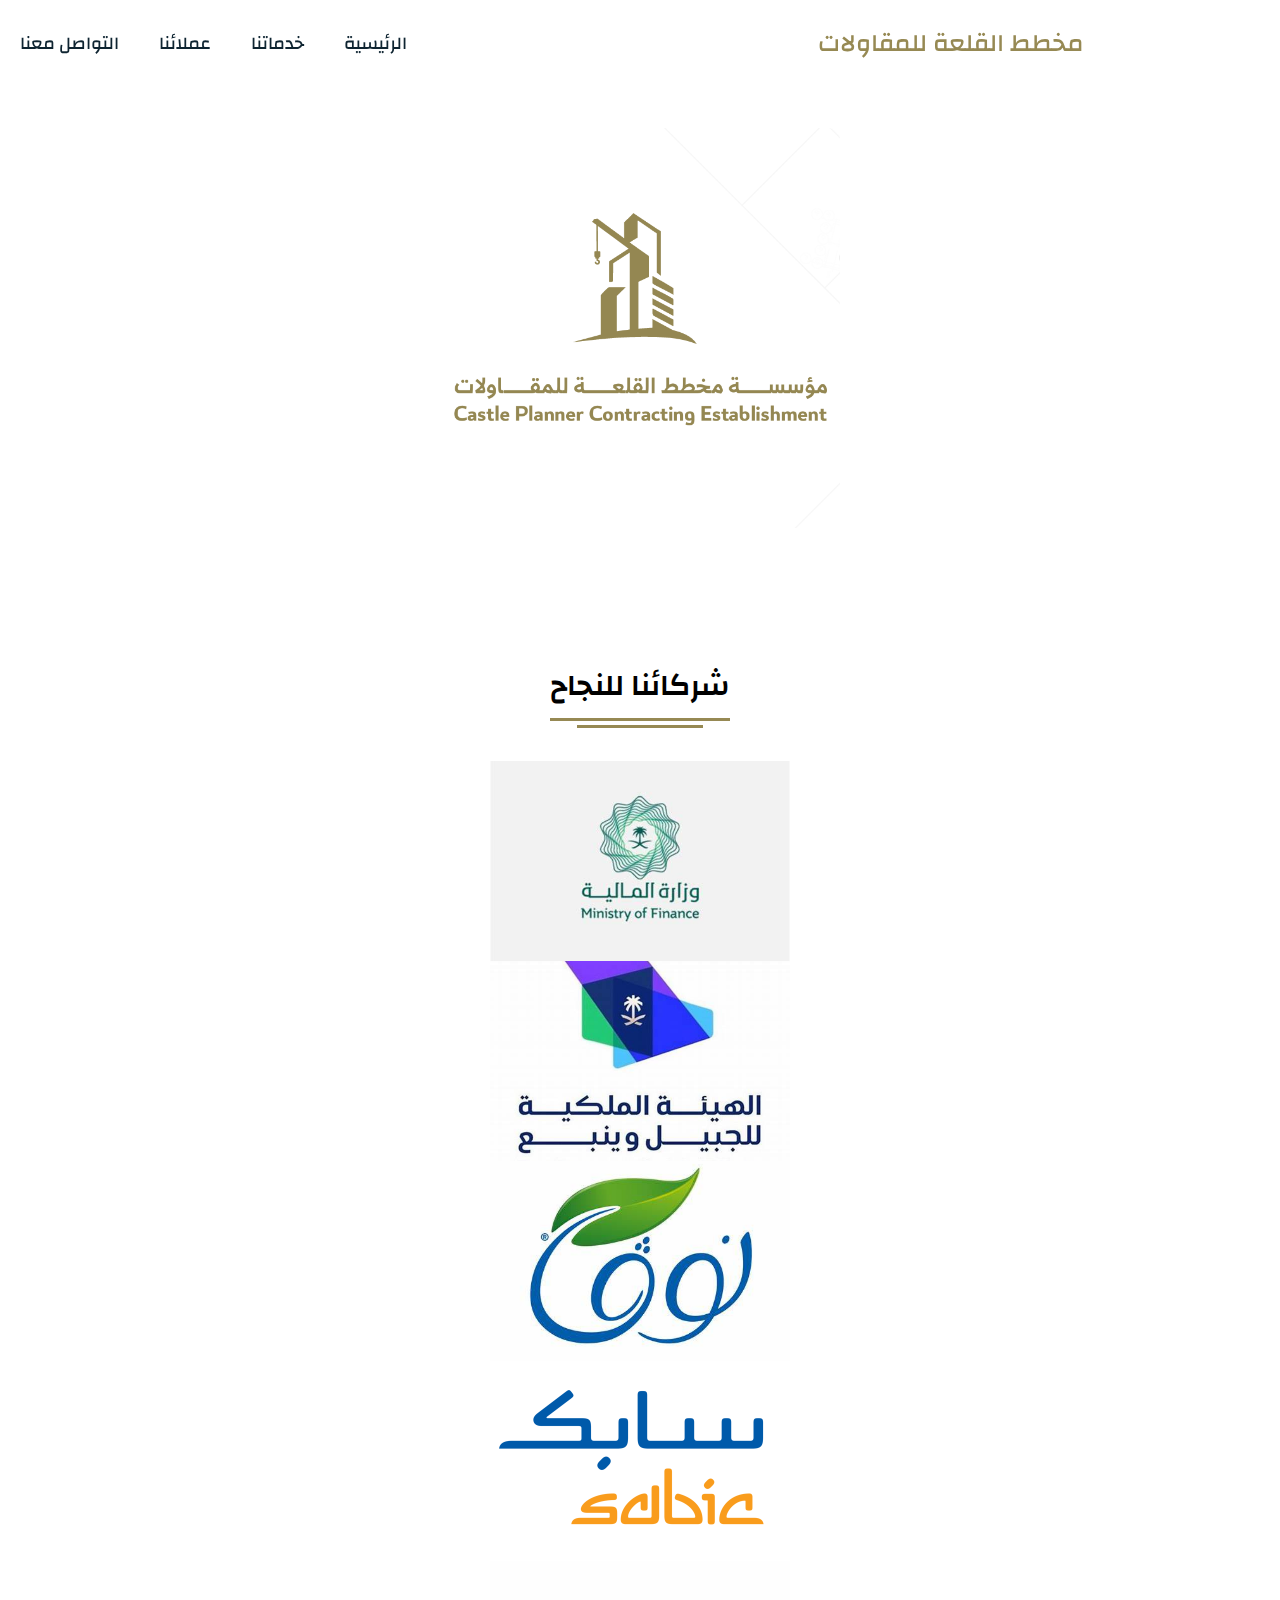
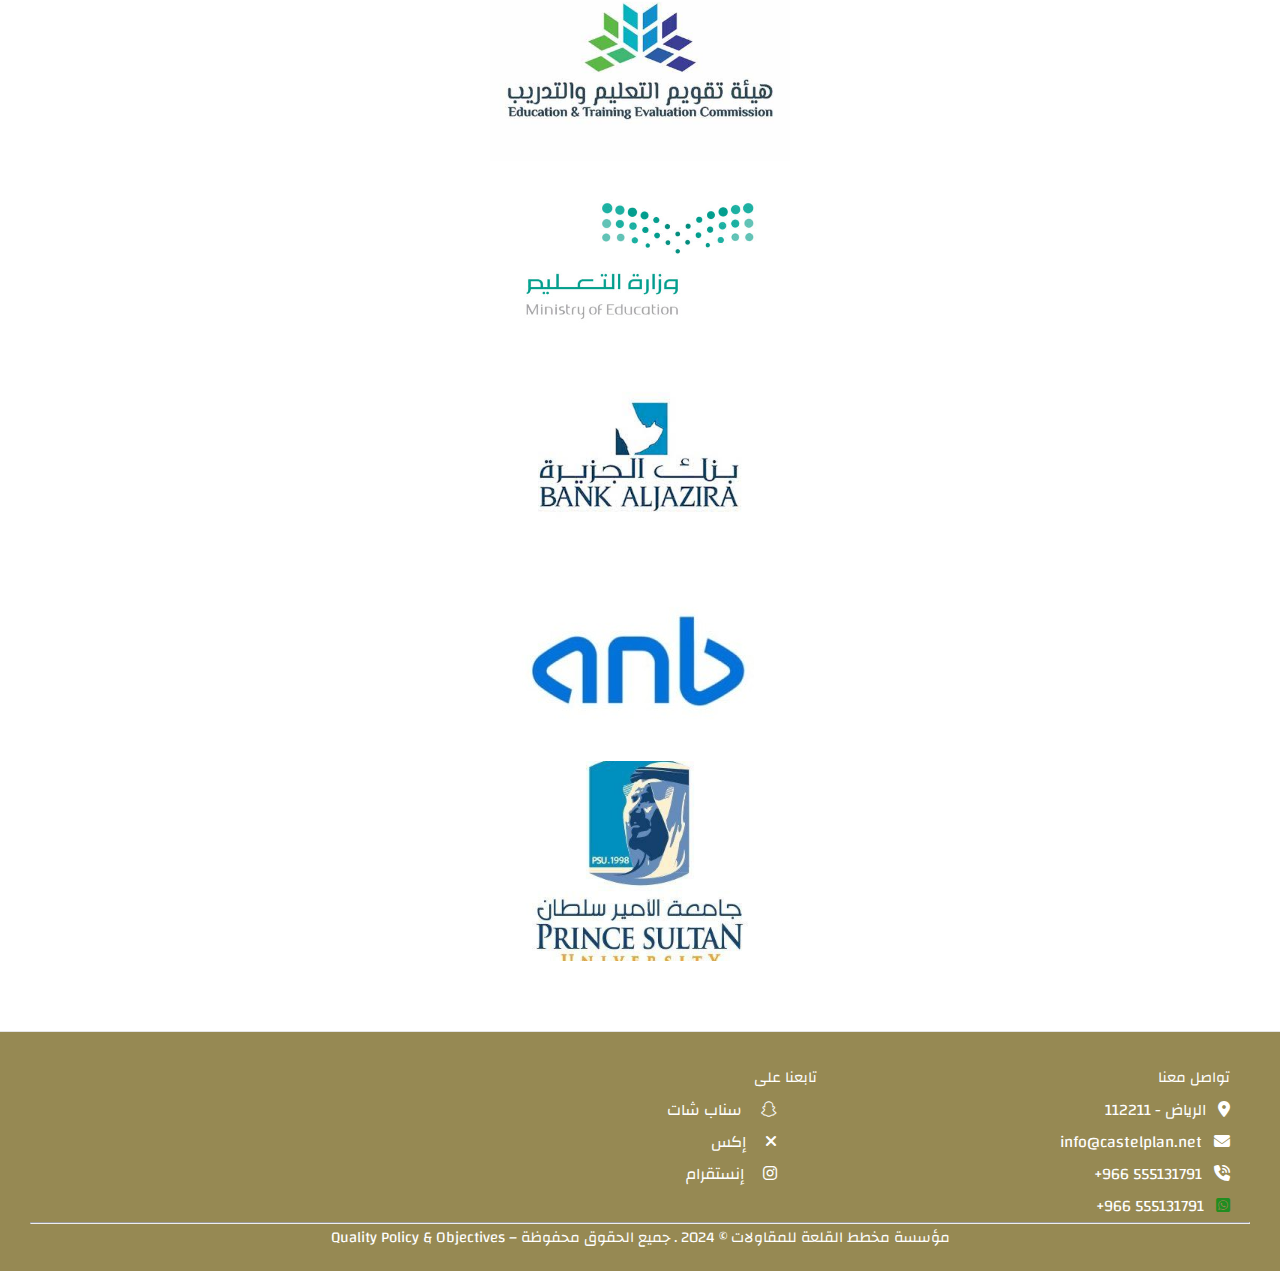
<file: our work.html>
<!DOCTYPE html>
<!-- Website - www.codingnepalweb.com -->
<html lang="en" dir="ltr">

<head>
  <meta charset="UTF-8" />
  <title>Castel</title>
  <!-- Fontawesome CDN Link -->
  <link href="https://cdn.jsdelivr.net/npm/bootstrap@5.3.4/dist/css/bootstrap.min.css" rel="stylesheet" integrity="sha384-DQvkBjpPgn7RC31MCQoOeC9TI2kdqa4+BSgNMNj8v77fdC77Kj5zpWFTJaaAoMbC" crossorigin="anonymous">
  <link rel="stylesheet" href="https://cdnjs.cloudflare.com/ajax/libs/font-awesome/5.15.2/css/all.min.css" />
  <meta name="viewport" content="width=device-width, initial-scale=1.0" />
  <link rel="stylesheet" href="https://cdnjs.cloudflare.com/ajax/libs/font-awesome/6.7.2/css/all.min.css" integrity="sha512-Evv84Mr4kqVGRNSgIGL/F/aIDqQb7xQ2vcrdIwxfjThSH8CSR7PBEakCr51Ck+w+/U6swU2Im1vVX0SVk9ABhg==" crossorigin="anonymous" referrerpolicy="no-referrer" />
  <link rel="stylesheet" href="assets/css/style.css" />

</head>

<body dir="rtl">
  <!-- Move to up button -->
  <div class="scroll-button">
    <a href="index.html"><i class="fas fa-arrow-up"></i></a>
  </div>
  <!-- navgaition menu -->
  <nav>
    <div class="navbar">
      <br>
      <div class="logo" style=""><a href="index.html" style="text-decoration: none;">مخطط القلعة للمقاولات</a></div>
      <br>
      <ul class="menu">
        <li><a href="index.html" style="text-decoration: none;">الرئيسية</a></li>
        <li><a href="services.html" style="text-decoration: none;">خدماتنا</a></li>
        <li><a href="our work.html" style="text-decoration: none;">عملائنا</a></li>
        <li><a href="contact.html" style="text-decoration: none;">التواصل معنا</a></li>
        <div class="cancel-btn">
          <i class="fas fa-times"></i>
        </div>
      </ul>
      
    </div>
    <div class="menu-btn">
      <i class="fas fa-bars"></i>
    </div>
  </nav>
  <!-- Home Section Start -->
  
  <section class="about" id="about">
    <div class="content" style="place-items:center;">
      <div class="title" ><span style="color: black;"></span></div>
      <center>
      <div class="about-details">
        <div class="left">
          <img src="assets/img/Captureraa.PNG" alt="" />
        </div>
      </center>
        <div class="right">
          <div class="topic" style="color: black;"></div>
          <p>
            <p style="color: black;">
          </p>
          </p>
        </div>
      </div>
    </div>
  </section>
  <!-- About Section Start -->
  

  <!-- My Skill Section Start -->
  
<!-- My Services Section Start -->


<section class="services" id="services">
  <div class="content">
    <div class="title"><span style="color: black;">شركائنا للنجاح</span></div>
    <center>
    <div class="row row-cols-1 row-cols-md-3 g-4">
      <div class="col" style="place-items:center;">
        <div class="card h-100" style="object-fit: cover; width: 300px; height: 200px;">
          <img src="assets/img/OIP (1).jpg" class="card-img-top" alt="..." style="object-fit: cover; width: 300px; height: 200px;">
          <div class="card-body">
            <h5 class="card-title"></h5>
          </div>
        </div>
      </div>
      <div class="col" style="place-items:center;">
        <div class="card h-100" style="object-fit: cover; width: 300px; height: 200px;">
          <img src="assets/img/OIP (2).jpg" class="card-img-top" alt="..." style="object-fit: cover; width: 300px; height: 200px;">
          <div class="card-body">
            <h5 class="card-title"></h5>
          </div>
        </div>
      </div>
      <div class="col" style="place-items:center;">
        <div class="card h-100" style="object-fit: cover; width: 300px; height: 200px;">
          <img src="assets/img/OIP (3).jpg" class="card-img-top" alt="..." style="object-fit: cover; width: 300px; height: 200px;">
          <div class="card-body">
            <h5 class="card-title"></h5>
          </div>
        </div>
      </div>
      <div class="col" style="place-items:center;">
        <div class="card h-100" style="object-fit: cover; width: 300px; height: 200px;">
          <img src="assets/img/R.png" class="card-img-top" alt="..." style="object-fit: cover; width: 300px; height: 200px;">
          <div class="card-body">
            <h5 class="card-title"></h5>
          </div>
        </div>
      </div>
      <div class="col" style="place-items:center;">
        <div class="card h-100" style="object-fit: cover; width: 300px; height: 200px;">
          <img src="assets/img/OIP (4).jpg" class="card-img-top" alt="..." style="object-fit: cover; width: 300px; height: 200px;">
          <div class="card-body">
            <h5 class="card-title"></h5>
          </div>
        </div>
      </div>
      <div class="col" style="place-items:center;">
        <div class="card h-100" style="object-fit: cover; width: 300px; height: 200px;">
          <img src="assets/img/ministry-education-600x377.jpg" class="card-img-top" alt="..." style="object-fit: cover; width: 300px; height: 200px;">
          <div class="card-body">
            <h5 class="card-title"></h5>
          </div>
        </div>
      </div>
      <div class="col" style="place-items:center;">
        <div class="card h-100" style="object-fit: cover; width: 300px; height: 200px;">
          <img src="assets/img/16.png" class="card-img-top" alt="..." style="object-fit: cover; width: 300px; height: 200px;">
          <div class="card-body">
            <h5 class="card-title"></h5>
          </div>
        </div>
      </div>
      <div class="col" style="place-items:center;">
        <div class="card h-100" style="object-fit: cover; width: 300px; height: 200px;">
          <img src="assets/img/albnk-alaarby-alotny-1668973495-820.jpg" class="card-img-top" alt="..." style="object-fit: cover; width: 300px; height: 200px;">
          <div class="card-body">
            <h5 class="card-title"></h5>
          </div>  
        </div>
      </div>
      <div class="col" style="place-items:center;">
        <div class="card h-100" style="object-fit: cover; width: 300px; height: 200px;">
          <img src="assets/img/ae6934bd-e4b2-484f-98e8-dea6d5cfe809.jpg" class="card-img-top" alt="..." style="object-fit: cover; width: 300px; height: 200px;">
          <div class="card-body">
            <h5 class="card-title"></h5>
          </div>  
        </div>
      </div>

    </center>
    </div>    
  </div>
</section>

   
<br>

<footer class="footer" style="color: #fff;">
  
  <ul class="footer__nav">
    <li class="nav__item">
      <h2 class="nav__title">تواصل معنا</h2>

      <ul class="nav__ul">
        <li>
          <i class="fa-solid fa-location-dot"></i>
          <a href="https://www.google.com/maps/place/24%C2%B049'03.0%22N+46%C2%B044'24.3%22E/@24.8175,46.740083,17z/data=!3m1!4b1!4m4!3m3!8m2!3d24.8175!4d46.740083?entry=ttu&g_ep=EgoyMDI1MDQwOS4wIKXMDSoJLDEwMjExNjM5SAFQAw%3D%3D" style="color: #fff; margin-right: 2%;">الرياض - 112211</a>
        </li>

        <li>
          <i class="fa-solid fa-envelope"></i>
          <a href="mailto:info@castelplan.net" style="color: #fff; margin-right: 2%;">info@castelplan.net</a>
        </li>
            
        <li>
          <i class="fa-solid fa-phone-volume"></i>
          <a href="tel:+966 55 513 1791" style="color: #fff; margin-right: 2%; direction: rtl;" >555131791 966+ </a>
        </li>
        <li>
          <i class="fa-brands fa-square-whatsapp" style="color: rgb(32, 141, 32);"></i>
          <a href="https://wa.me/+966 55 513 1791" style="color: #fff; margin-right: 2%; direction: rtl;" >555131791 966+</a>
        </li>
      </ul>
    </li>
    
    <li class="nav__item nav__item--extra">
      <h2 class="nav__title">تابعنا على</h2>
      
      <ul class="nav__ul">
        <li style="margin-right: 5%;">
          <i class="fa-brands fa-snapchat" style=""></i>
          <a href="https://www.snapchat.com/add/castleplan?share_id=YK4PjgYDUNs&locale=ar-AE" style="color: #fff; margin-right: 2%;">سناب شات</a>
        </li>

        <li style="margin-right: 5%;">
          <i class="fa-solid fa-xmark" style=""></i>
          <a href="https://x.com/castleplan1?t=T8p8UyunUShEnAaFNPHONQ&s=08" style="color: #fff; margin-right: 2%;">إكس</a>
        </li>
            
        <li style="margin-right: 5%;">
          <i class="fa-brands fa-instagram" style=""></i>
          <a href="https://www.instagram.com/castleplan1/?igsh=MXRsc2s3OHd5ZnJjOQ%3D%3D#" style="color: #fff; margin-right: 2%;">إنستقرام</a>
        </li>
      </ul>
    </li>
    
  </ul>
  <hr>
  <center>
  <h2 class="nav__title">مؤسسة مخطط القلعة للمقاولات © 2024 . جميع الحقوق محفوظة – Quality Policy & Objectives</h2>
</center>
</footer>
  <script src="assets/js/script.js"></script>
</body>

</html>
</file>
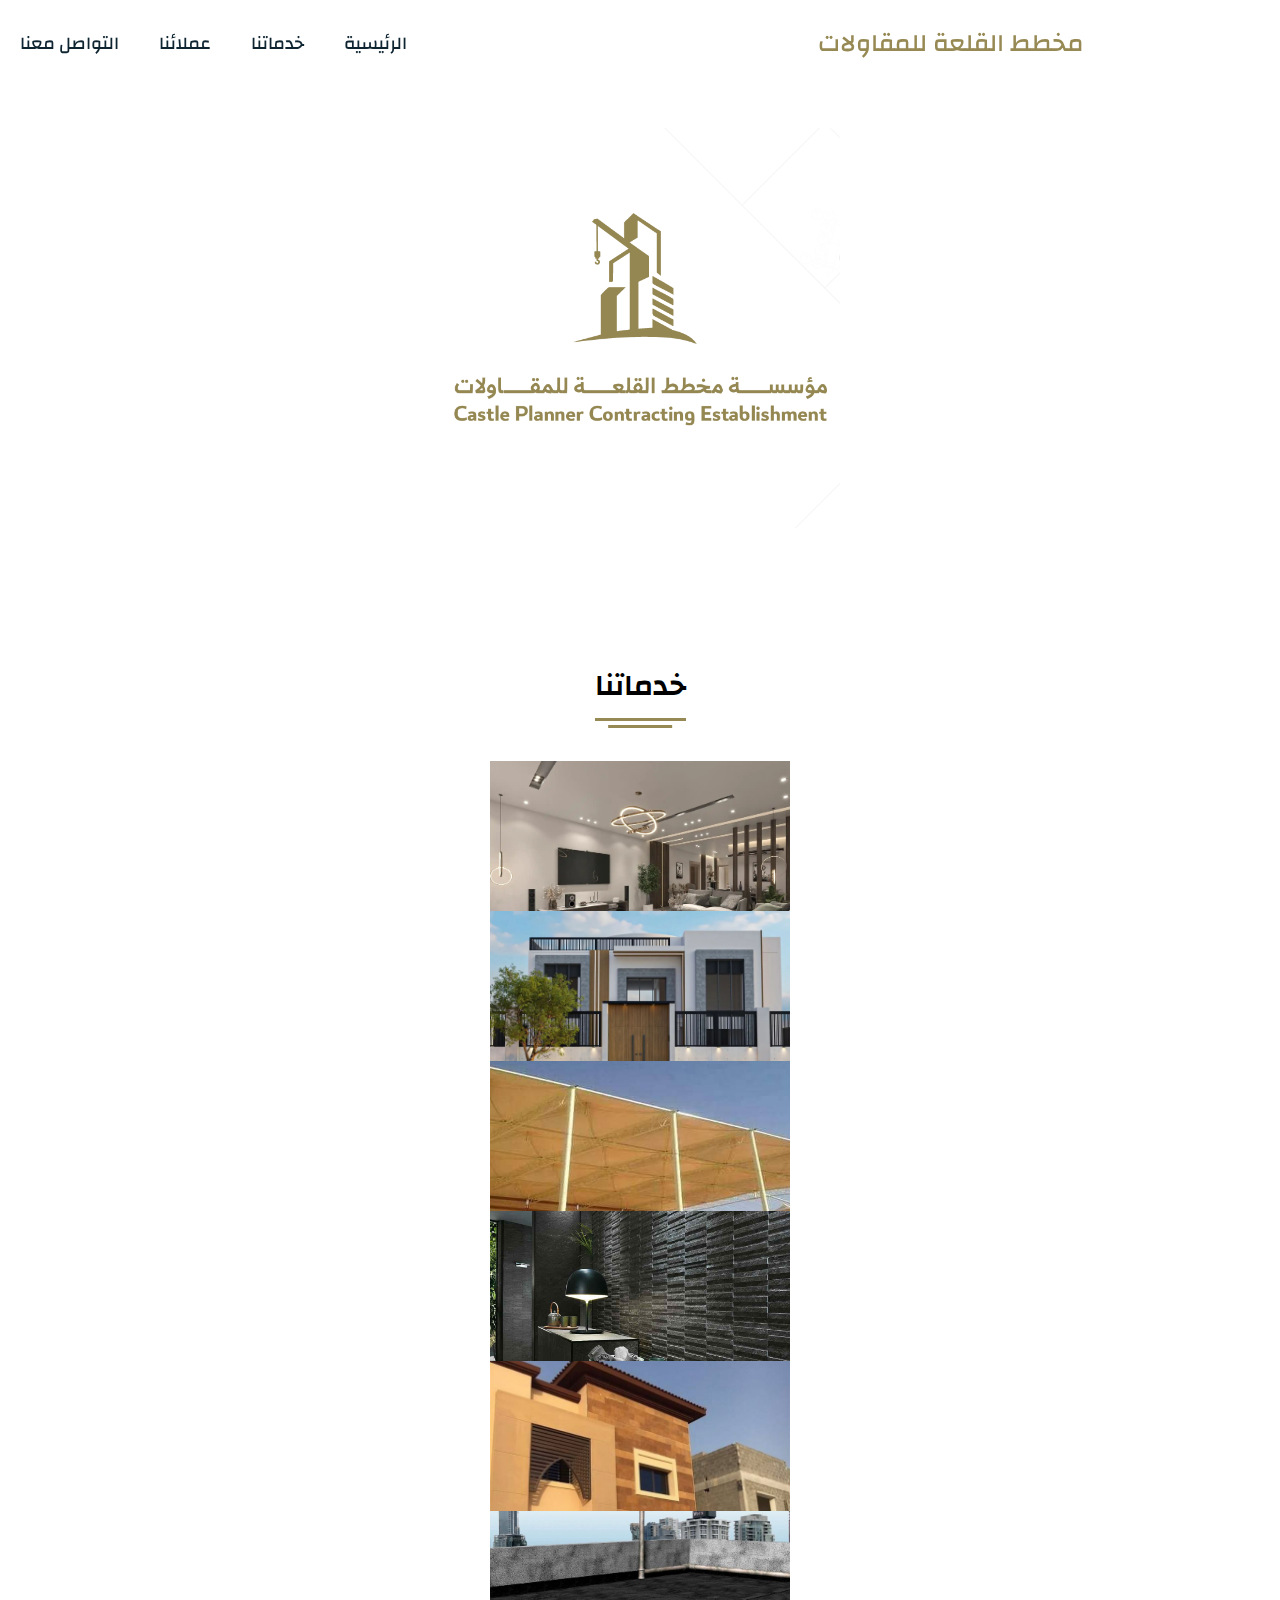
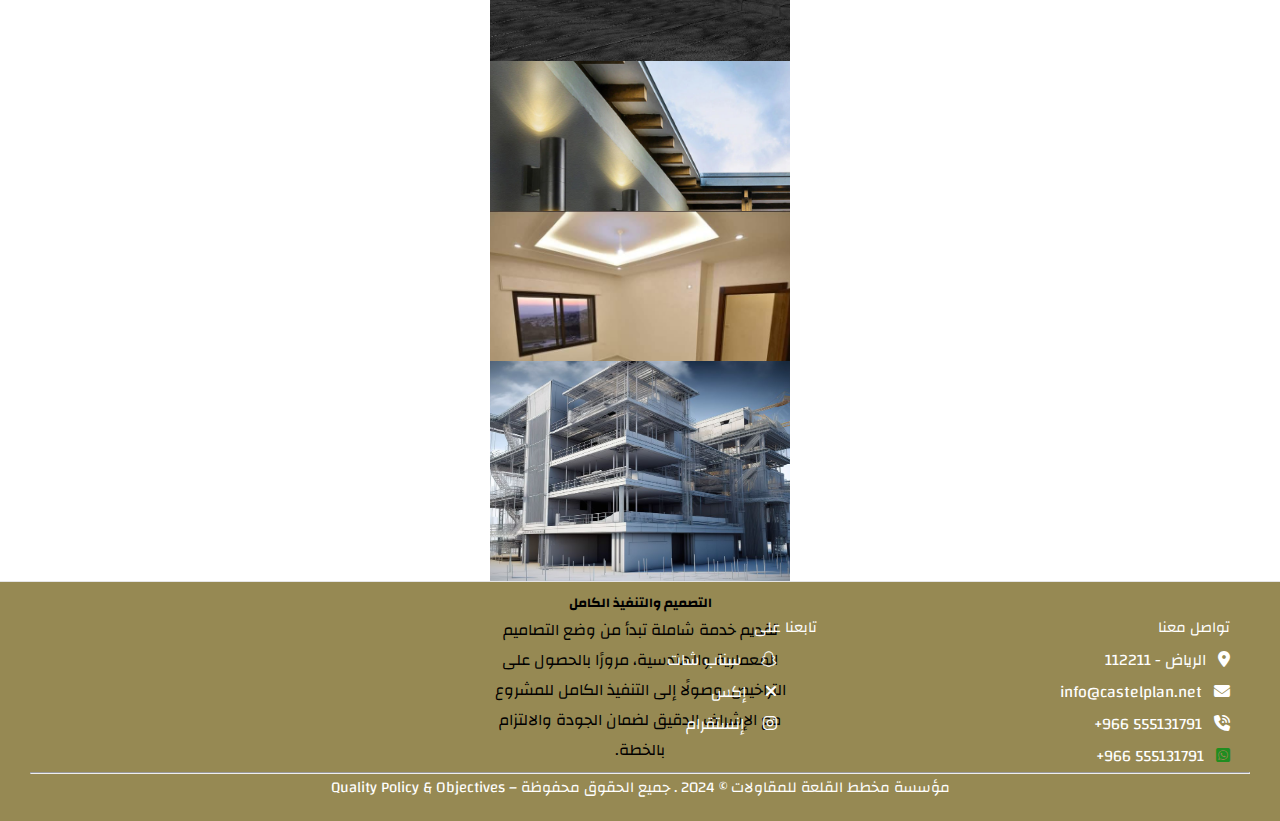
<file: services.html>
<!DOCTYPE html>
<!-- Website - www.codingnepalweb.com -->
<html lang="en" dir="ltr">

<head>
  <meta charset="UTF-8" />
  <title>Castel</title>
  <!-- Fontawesome CDN Link -->
  <link href="https://cdn.jsdelivr.net/npm/bootstrap@5.3.4/dist/css/bootstrap.min.css" rel="stylesheet" integrity="sha384-DQvkBjpPgn7RC31MCQoOeC9TI2kdqa4+BSgNMNj8v77fdC77Kj5zpWFTJaaAoMbC" crossorigin="anonymous">
  <link rel="stylesheet" href="https://cdnjs.cloudflare.com/ajax/libs/font-awesome/5.15.2/css/all.min.css" />
  <meta name="viewport" content="width=device-width, initial-scale=1.0" />
  <link rel="stylesheet" href="https://cdnjs.cloudflare.com/ajax/libs/font-awesome/6.7.2/css/all.min.css" integrity="sha512-Evv84Mr4kqVGRNSgIGL/F/aIDqQb7xQ2vcrdIwxfjThSH8CSR7PBEakCr51Ck+w+/U6swU2Im1vVX0SVk9ABhg==" crossorigin="anonymous" referrerpolicy="no-referrer" />
  <link rel="stylesheet" href="assets/css/style.css" />

</head>

<body dir="rtl">
  <!-- Move to up button -->
  <div class="scroll-button">
    <a href="index.html"><i class="fas fa-arrow-up"></i></a>
  </div>
  <!-- navgaition menu -->
  <nav>
    <div class="navbar">
      <br>
      <div class="logo" style=""><a href="index.html" style="text-decoration: none;">مخطط القلعة للمقاولات</a></div>
      <br>
      <ul class="menu">
        <li><a href="index.html" style="text-decoration: none;">الرئيسية</a></li>
        <li><a href="services.html" style="text-decoration: none;">خدماتنا</a></li>
        <li><a href="our work.html" style="text-decoration: none;">عملائنا</a></li>
        <li><a href="contact.html" style="text-decoration: none;">التواصل معنا</a></li>
        <div class="cancel-btn">
          <i class="fas fa-times"></i>
        </div>
      </ul>
      
    </div>
    <div class="menu-btn">
      <i class="fas fa-bars"></i>
    </div>
  </nav>
  <!-- Home Section Start -->
  
  <section class="about" id="about">
    <div class="content" style="place-items:center;">
      <div class="title" ><span style="color: black;"></span></div>
      <center>
      <div class="about-details">
        <div class="left">
          <img src="assets/img/Captureraa.PNG" alt="" />
        </div>
      </center>
        <div class="right">
          <div class="topic" style="color: black;"></div>
          <p>
            <p style="color: black;">
          </p>
          </p>
        </div>
      </div>
    </div>
  </section>
  <!-- About Section Start -->
  

  <!-- My Skill Section Start -->
  
<!-- My Services Section Start -->


<section class="services" id="services">
  <div class="content">
    <div class="title"><span style="color: black;">خدماتنا</span></div>


    <div class="row row-cols-1 row-cols-md-3 g-4" style="justify-content: center;" >
      <center>
      <div class="col" style="">
        <div class="card h-100" style="object-fit: cover; width: 300px; height: 150px; overflow: hidden;">
          <img src="assets/img/r.jpeg" class="card-img-top" alt="..." style="object-fit: cover; width: 300px; height: 220px;">
          <div class="card-body">
            <h5 class="card-title">تصميم الديكورات الداخلية</h5>
            <p class="card-text">تصميم إبداعي للمساحات الداخلية يشمل اختيار الألوان، توزيع الأثاث، وتصميم الإضاءة لخلق بيئة مريحة وعملية تعكس ذوق العميل. نهتم باختيار المواد والتشطيبات المناسبة وتقديم مخططات واضحة للتنفيذ.</p>
          </div>
        </div>
      </div>
    </center>
    <center>
      <div class="col" style="">
        <div class="card h-100" style="object-fit: cover; width: 300px; height: 150px; overflow: hidden;">
          <img src="assets/img/rr.jpeg" class="card-img-top" alt="..." style="object-fit: cover; width: 300px; height: 220px;">
          <div class="card-body">
            <h5 class="card-title">تصميم الديكورات الخارجية</h5>
            <p class="card-text">تطوير تصاميم جمالية للمساحات الخارجية للمباني، يشمل تصميم الواجهات، تنسيق الحدائق، واختيار مواد التشطيب والإضاءة الخارجية لإبراز جمال المبنى وتكامله مع محيطه.</p>
          </div>
        </div>
      </div>
    </center>
    <center>
      <div class="col" style="">
        <div class="card h-100" style="object-fit: cover; width: 300px; height: 150px;">
          <img src="assets/img/afcb50dd-7c41-404c-a874-fe0a4ea93786.jpg"  class="card-img-top" alt="..." style="object-fit: cover; width: 300px; height: 220px;">
          <div class="card-body">
            <h5 class="card-title">   توريد وتركيب جميع أنواع المظلات والسواتر </h5>
            <p class="card-text">نقدم تشكيلة واسعة من المظلات والستائر المصنوعة من أفضل الخامات لضمان الجودة والمتانة. فريقنا المتخصص يوفر تركيبًا احترافيًا وسريعًا. احصل على حلول تظليل مثالية لمساحتك الآن</p>
          </div>
        </div>
      </div>
    </center>
    <center>
      <div class="col" style="">
        <div class="card h-100" style="object-fit: cover; width: 300px; height: 150px; overflow: hidden;">
          <img src="assets/img/rrr.jpeg" class="card-img-top" alt="..." style="object-fit: cover; width: 300px; height: 220px;">
          <div class="card-body">
            <h5 class="card-title">تركيب الرخام والسيراميك والحجر</h5>
            <p class="card-text">تنفيذ أعمال تركيب عالية الجودة لمختلف أنواع الأرضيات والجدران والواجهات باستخدام الرخام، السيراميك، والحجر الطبيعي والصناعي. نضمن دقة التركيب والتشطيب باستخدام مواد لاصقة مناسبة.</p>
          </div>
          
        </div>
      </div>
    </center>
    <center>
      <div class="col" style="">
        <div class="card h-100" style="object-fit: cover; width: 300px; height: 150px;">
          <img src="assets/img/rrrr.jpeg" class="card-img-top" alt="..." style="object-fit: cover; width: 300px; height: 220px;">
          <div class="card-body">
            <h5 class="card-title">ترميم وتجديد المباني</h5>
            <p class="card-text">إعادة تأهيل المباني القديمة أو المتضررة من خلال إصلاح الهياكل، تجديد الأنظمة الداخلية، وتحديث التشطيبات الداخلية والخارجية لتحسين الأداء والمظهر وإطالة عمر المبنى.</p>
          </div>
          
        </div>
      </div>
    </center>
    <center>
      <div class="col" >
        <div class="card h-100" style="object-fit: cover; width: 300px; height: 150px;">
          <img src="assets/img/ss.jpeg" class="card-img-top" alt="..." style="object-fit: cover; width: 300px; height: 220px;">
          <div class="card-body">
            <h5 class="card-title">تركيب العوازل المائية والحرارية</h5>
            <p class="card-text">ندرك أهمية توفير بيئة داخلية مريحة ومستدامة لمبانيكم. لهذا السبب، نفخر بتقديم خدمة تركيب العوازل الحرارية والمائية بأعلى معايير الجودة والاحترافية.</p>
          </div>
          
        </div>
      </div>
    </center>
    <center>
      <div class="col" style="">
        <div class="card h-100" style="object-fit: cover; width: 300px; height: 150px;">
          <img src="assets/img/e37029b2-19a6-4c2b-b9f6-935f81680a38.jpg"  class="card-img-top" alt="..." style="object-fit: cover; width: 300px; height: 220px;">
          <div class="card-body">
            <h5 class="card-title">تمديد وتركيب جميع أنواع الإنارة الداخلية والخارجية </h5>
            <p class="card-text">تركيب وتمديد مختلف أنواع الإضاءة الداخلية والخارجية لتحسين الأجواء وإبراز الجمال. حلول موفرة للطاقة وعصرية تناسب ذوقك.</p>
          </div>
        </div>
      </div>
    </center>
    <center>
      <div class="col" style="">
        <div class="card h-100" style="object-fit: cover; width: 300px; height: 150px;">
          <img src="assets/img/1f97d918-9cc9-40c2-a15e-b6dfb1f86e2e.jpg"  class="card-img-top" alt="..." style="object-fit: cover; width: 300px; height: 220px;">
          <div class="card-body">
            <h5 class="card-title">تنفيذ جميع أنواع دهانات الحوائط والجدران وورق الجدران</h5>
            <p class="card-text">تركيب وتمديد مختلف أنواع الإضاءة الداخلية والخارجية لتحسين الأجواء وإبراز الجمال. حلول موفرة للطاقة وعصرية تناسب ذوقك.</p>
          </div>
        </div>
      </div>
    </center>
    <center>
      <div class="col" style="">
        <div class="card h-100" style="object-fit: cover; width: 300px; height: 150px;">
          <img src="assets/img/rrrrr.jpeg" class="card-img-top" alt="..." style="object-fit: cover; width: 300px; height: 220px;">
          <div class="card-body">
            <h5 class="card-title">التصميم والتنفيذ الكامل</h5>
            <p class="card-text">تقديم خدمة شاملة تبدأ من وضع التصاميم المعمارية والهندسية، مرورًا بالحصول على التراخيص، وصولًا إلى التنفيذ الكامل للمشروع مع الإشراف الدقيق لضمان الجودة والالتزام بالخطة.</p>
          </div>
        </div>
      </div>
    </center>
    </div>    
  </div>
</section>
   
<br>

<footer class="footer" style="color: #fff;">
  
  <ul class="footer__nav">
    <li class="nav__item">
      <h2 class="nav__title">تواصل معنا</h2>

      <ul class="nav__ul">
        <li>
          <i class="fa-solid fa-location-dot"></i>
          <a href="https://www.google.com/maps/place/24%C2%B049'03.0%22N+46%C2%B044'24.3%22E/@24.8175,46.740083,17z/data=!3m1!4b1!4m4!3m3!8m2!3d24.8175!4d46.740083?entry=ttu&g_ep=EgoyMDI1MDQwOS4wIKXMDSoJLDEwMjExNjM5SAFQAw%3D%3D" style="color: #fff; margin-right: 2%;">الرياض - 112211</a>
        </li>

        <li>
          <i class="fa-solid fa-envelope"></i>
          <a href="mailto:info@castelplan.net" style="color: #fff; margin-right: 2%;">info@castelplan.net</a>
        </li>
            
        <li>
          <i class="fa-solid fa-phone-volume"></i>
          <a href="tel:+966 55 513 1791" style="color: #fff; margin-right: 2%; direction: rtl;" >555131791 966+ </a>
        </li>
        <li>
          <i class="fa-brands fa-square-whatsapp" style="color: rgb(32, 141, 32);"></i>
          <a href="https://wa.me/+966 55 513 1791" style="color: #fff; margin-right: 2%; direction: rtl;" >555131791 966+</a>
        </li>
      </ul>
    </li>
    
    <li class="nav__item nav__item--extra">
      <h2 class="nav__title">تابعنا على</h2>
      
      <ul class="nav__ul">
        <li style="margin-right: 5%;">
          <i class="fa-brands fa-snapchat" style=""></i>
          <a href="https://www.snapchat.com/add/castleplan?share_id=YK4PjgYDUNs&locale=ar-AE" style="color: #fff; margin-right: 2%;">سناب شات</a>
        </li>

        <li style="margin-right: 5%;">
          <i class="fa-solid fa-xmark" style=""></i>
          <a href="https://x.com/castleplan1?t=T8p8UyunUShEnAaFNPHONQ&s=08" style="color: #fff; margin-right: 2%;">إكس</a>
        </li>
            
        <li style="margin-right: 5%;">
          <i class="fa-brands fa-instagram" style=""></i>
          <a href="https://www.instagram.com/castleplan1/?igsh=MXRsc2s3OHd5ZnJjOQ%3D%3D#" style="color: #fff; margin-right: 2%;">إنستقرام</a>
        </li>
      </ul>
    </li>
    
  </ul>
  <hr>
  <center>
  <h2 class="nav__title">مؤسسة مخطط القلعة للمقاولات © 2024 . جميع الحقوق محفوظة – Quality Policy & Objectives</h2>
</center>
</footer>  <script src="assets/js/script.js"></script>
</body>

</html>
</file>
<file: assets/css/style.css>
/* Google Font CDN Link */
@import url('https://fonts.googleapis.com/css2?family=Poppins:wght@400;500;600;700&family=Ubuntu:wght@400;500;700&display=swap');
@import url('https://fonts.googleapis.com/css2?family=Cairo:wght@200..1000&family=Changa:wght@200..800&display=swap');
* {
  margin: 0;
  padding: 0;
  box-sizing: border-box;
  text-decoration: none;
  scroll-behavior: smooth;
  font-family: "Changa", sans-serif;
}

/* Custom Scroll Bar CSS */
::-webkit-scrollbar {
  width: 10px;
}

::-webkit-scrollbar-track {
  background: #f1f1f1;
}

::-webkit-scrollbar-thumb {
  background: #968953;
  border-radius: 12px;
  transition: all 0.3s ease;
}

::-webkit-scrollbar-thumb:hover {
  background: #968953;
}

/* navbar styling */
nav {
  position: fixed;
  width: 100%;
  padding: 20px 0;
  z-index: 998;
  transition: all 0.3s ease;
  font-family: 'Ubuntu', sans-serif;
}

nav.sticky {
  background: #968953;
  padding: 13px 0;
}

nav .navbar {
  width: 100%;
  display: flex;
  justify-content: space-between;
  align-items: center;
  margin: auto;
}

nav .navbar .logo a {
  font-weight: 500;
  font-size: 25px;
  color: #968953;
}

nav.sticky .navbar .logo a {
  color: #fff;
}

nav .navbar .menu {
  display: flex;
  position: relative;
}

nav .navbar .menu li {
  list-style: none;
  margin: 0 20px;
}

.navbar .menu a {
  font-size: 18px;
  font-weight: 500;
  color: #0E2431;
  padding: 6px 0;
  transition: all 0.4s ease;
}

.navbar .menu a:hover {
  color: #968953;
}

nav.sticky .menu a {
  color: #FFF;
}

nav.sticky .menu a:hover {
  color: #968953;
}

.navbar .media-icons a {
  color: #968953;
  font-size: 18px;
  margin: 0 6px;
}

nav.sticky .media-icons a {
  color: #FFF;
}

/* Side Navigation Menu Button CSS */
nav .menu-btn,
.navbar .menu .cancel-btn {
  position: absolute;
  color: #fff;
  right: 30px;
  top: 20px;
  font-size: 20px;
  cursor: pointer;
  transition: all 0.3s ease;
  display: none;
}

nav .menu-btn {
  color: #968953;
}

nav.sticky .menu-btn {
  color: #FFF;
}

.navbar .menu .menu-btn {
  color: #fff;
}

/* home section styling */
.home {
  height: 100vh;
  width: 100%;
  background: url("images/Capt444ure.PNG") no-repeat;
  background-size: cover;
  background-position: center;
  background-attachment: fixed;
  font-family: 'Ubuntu', sans-serif;
}

.home .home-content {
  width: 90%;
  height: 100%;
  margin: auto;
  display: flex;
  flex-direction: column;
  justify-content: center;
}

.home .text-one {
  font-size: 25px;
  color: black;
}

.home .text-two {
  color: black;
  font-size: 35px;
  font-weight: 600;
  margin-left: -3px;
}

.home .text-three {
  font-size: 40px;
  margin: 5px 0;
  color: #968953;
}

.home .text-four {
  font-size: 23px;
  margin: 5px 0;
  color: black;
}

.home .button {
  margin: 14px 0;
}

.home .button button {
  outline: none;
  padding: 8px 16px;
  border-radius: 6px;
  font-size: 25px;
  font-weight: 400;
  background: black;
  color: #fff;
  cursor: pointer;
  border: 2px solid transparent;
  transition: all 0.4s ease;
}

.home .button button:hover {
  border-color: #968953;
  background-color: #fff;
  color: #968953;
}

/* About Section Styling */
/* Those Elements Where We Have Apply Same CSS,
 I'm Selecting Directly 'Section Tag' and 'Class'  */
section {
  padding-top: 40px;
}

section .content {
  width: 80%;
  margin: 40px auto;
  font-family: 'Poppins', sans-serif;
}

.about .about-details {
  display: flex;
  justify-content: space-between;
  align-items: center;
}

section .title {
  display: flex;
  justify-content: center;
  margin-bottom: 40px;
}

section .title span {
  color: #968953;
  font-size: 30px;
  font-weight: 600;
  position: relative;
  padding-bottom: 8px;
}

section .title span::before,
section .title span::after {
  content: '';
  position: absolute;
  height: 3px;
  width: 100%;
  background: #968953;
  left: 0;
  bottom: 0;
}

section .title span::after {
  bottom: -7px;
  width: 70%;
  left: 50%;
  transform: translateX(-50%);
}

.about .about-details .left {
  width: 45%;
}

.about .left img {
  height: 400px;
  width: 400px;
  object-fit: cover;
  border-radius: 12px;
}

.about-details .right {
  width: 55%;
}

section .topic {
  color: #968953;
  font-size: 25px;
  font-weight: 500;
  margin-bottom: 10px;
}

.about-details .right p {
  text-align: justify;
  color: #968953;
}

section .button {
  margin: 16px 0;
}

section .button button {
  outline: none;
  padding: 8px 16px;
  border-radius: 4px;
  font-size: 25px;
  font-weight: 400;
  background: #968953;
  color: #fff;
  border: 2px solid transparent;
  cursor: pointer;
  transition: all 0.4s ease;
}

section .button button:hover {
  border-color: #968953;
  background-color: #fff;
  color: #968953;
}

/* My Skills CSS */
.skills {
  background: #F0F8FF;
}

.skills .content {
  padding: 40px 0;
}

.skills .skills-details {
  display: flex;
  justify-content: space-between;
  align-items: center;
}

.skills-details .text {
  width: 50%;
}

.skills-details p {
  color: #0E2431;
  text-align: justify;
}

.skills .skills-details .experience {
  display: inline-block;
  align-items: center;
  margin: 0 10px;
}

.skills-details .experience .num {
  color: #968953;
  font-size: 80px;
}

.skills-details .experience .exp {
  color: #968953;
  margin-left: 20px;
  font-size: 18px;
  font-weight: 500;
  margin: 0 6px;
}

.skills-details .boxes {
  width: 45%;
  display: flex;
  flex-wrap: wrap;
  justify-content: space-between;
}

.skills-details .box {
  width: calc(100% / 2 - 20px);
  margin: 20px 0;
}

.skills-details .boxes .topic {
  font-size: 20px;
  color: #968953;
}

.skills-details .boxes .per {
  font-size: 60px;
  color: #968953;
}

/* My Services CSS */
.services .boxes {
  display: flex;
  flex-wrap: wrap;
  justify-content: space-between;
}

.services .boxes .box {
  margin: 20px 0;
  width: calc(100% / 3 - 20px);
  text-align: center;
  border-radius: 12px;
  padding: 30px 10px;
  box-shadow: 0 5px 10px rgba(0, 0, 0, 0.12);
  cursor: default;
  transition: all 0.4s ease;
}

.services .boxes .box:hover {
  background: #968953;
  color: #fff;
}

.services .boxes .box .icon {
  height: 50px;
  width: 50px;
  background: #968953;
  border-radius: 50%;
  text-align: center;
  line-height: 50px;
  font-size: 18px;
  color: #fff;
  margin: 0 auto 10px auto;
  transition: all 0.4s ease;
}

.boxes .box:hover .icon {
  background-color: #fff;
  color: #968953;
}

.services .boxes .box:hover .topic,
.services .boxes .box:hover p {
  color: #968953;
  transition: all 0.4s ease;
}

.services .boxes .box:hover .topic,
.services .boxes .box:hover p {
  color: #fff;
}

/* Contact Me CSS */
.contact {
  background: #F0F8FF;
}

.contact .content {
  margin: 0 auto;
  padding: 30px 0;
}

.contact .text {
  width: 80%;
  text-align: center;
  margin: auto;
}

/* Footer CSS */
*, *:before, *:after {
  box-sizing: border-box;
}



.footer {
  display: flex;
  background: #968953;
  flex-flow: row wrap;
  padding: 30px 30px 20px 30px;
  color: #2f2f2f;
  border-top: 1px solid #e5e5e5;
}

.footer > * {
  flex:  1 100%;
}

.footer__addr {
  margin-right: 1.25em;
  margin-bottom: 2em;
}

.footer__logo {
  font-family: "Changa", sans-serif;
  font-weight: 400;
  text-transform: lowercase;
  font-size: 1.5rem;
  color: #fff;
}

.footer__addr h2 {
  margin-top: 1.3em;
  font-size: 15px;
  font-weight: 400;
  color: #fff;
}

.nav__title {
  font-weight: 400;
  font-size: 15px;
}

.footer address {
  font-style: normal;
  color: #999;
}

.footer__btn {
  display: flex;
  align-items: center;
  justify-content: center;
  height: 36px;
  max-width: max-content;
  background-color: rgb(33, 33, 33, 0.07);
  border-radius: 100px;
  color: #2f2f2f;
  line-height: 0;
  margin: 0.6em 0;
  font-size: 1rem;
  padding: 0 1.3em;
}

.footer ul {
  list-style: none;
  padding-left: 0;
}

.footer li {
  line-height: 2em;
}

.footer a {
  text-decoration: none;
}

.footer__nav {
  display: flex;
	flex-flow: row wrap;
}

.footer__nav > * {
  flex: 1 50%;
  margin-right: 1.25em;
}

.nav__ul a {
  color: #999;
}

.nav__ul--extra {
  column-count: 2;
  column-gap: 1.25em;
}

.legal {
  display: flex;
  flex-wrap: wrap;
  color: #999;
}
  
.legal__links {
  display: flex;
  align-items: center;
}

.heart {
  color: #2f2f2f;
}

@media screen and (min-width: 24.375em) {
  .legal .legal__links {
    margin-left: auto;
  }
}

@media screen and (min-width: 40.375em) {
  .footer__nav > * {
    flex: 1;
  }
  
  .nav__item--extra {
    flex-grow: 2;
  }
  
  .footer__addr {
    flex: 1 0px;
  }
  
  .footer__nav {
    flex: 2 0px;
  }
}

/* Scroll TO Top Button CSS */
.scroll-button a {
  position: fixed;
  bottom: 20px;
  right: 20px;
  color: #fff;
  background: #968953;
  padding: 7px 12px;
  ;
  font-size: 18px;
  border-radius: 6px;
  box-shadow: rgba(0, 0, 0, 0.15);
  display: none;
}

/* Responsive Media Query */
@media (max-width: 1190px) {
  section .content {
    width: 85%;
  }
}

@media (max-width: 1000px) {
  .about .about-details {
    justify-content: center;
    flex-direction: column;
  }

  .about .about-details .left {
    display: flex;
    justify-content: center;
    width: 100%;
  }

  .about-details .right {
    width: 90%;
    margin: 40px 0;
  }

  .services .boxes .box {
    margin: 20px 0;
    width: calc(100% / 2 - 20px);
  }
}

@media (max-width: 900px) {
  .about .left img {
    height: 350px;
    width: 350px;
  }
}

@media (max-width: 750px) {
  nav .navbar {
    width: 90%;
  }

  nav .navbar .menu {
    position: fixed;
    left: -100%;
    top: 0;
    background: #968953;
    height: 100vh;
    max-width: 400px;
    width: 100%;
    padding-top: 60px;
    flex-direction: column;
    align-items: center;
    transition: all 0.5s ease;
  }

  .navbar.active .menu {
    left: 0;
  }

  nav .navbar .menu a {
    font-size: 23px;
    display: block;
    color: #fff;
    margin: 15px 0;
  }

  nav.sticky .menu a:hover {
    color: #968953;
  }

  nav .navbar .media-icons {
    display: none;
  }

  nav .menu-btn,
  .navbar .menu .cancel-btn {
    display: block;
  }

  .home .text-two {
    font-size: 35px;
  }

  .home .text-three {
    font-size: 35px;
  }

  .skills .skills-details {
    align-items: center;
    justify-content: center;
    flex-direction: column;
  }

  .skills-details .text {
    width: 100%;
    margin-bottom: 50px;
  }

  .skills-details .boxes {
    justify-content: center;
    align-items: center;
    width: 100%;
  }

  .services .boxes .box {
    margin: 20px 0;
    width: 100%;
  }

  .contact .text {
    width: 100%;
  }
}

@media (max-width: 500px) {
  .home .text-two {
    font-size: 55px;
  }

  .home .text-three {
    font-size: 33px;
  }

  .skills-details .boxes .per {
    font-size: 50px;
    color: #968953;
  }
}







.container{
  width: 85%;
  background: #fff;
  border-radius: 6px;
  padding: 20px 60px 30px 40px;
  box-shadow: 0 5px 10px rgba(0, 0, 0, 0.2);
}
.container .content{
  display: flex;
  align-items: center;
  justify-content: space-between;
}
.container .content .left-side{
  width: 25%;
  height: 100%;
  display: flex;
  flex-direction: column;
  align-items: center;
  justify-content: center;
  margin-top: 15px;
  position: relative;
}
.content .left-side::before{
  content: '';
  position: absolute;
  height: 70%;
  width: 2px;
  right: -15px;
  top: 50%;
  transform: translateY(-50%);
  background: #afafb6;
}
.content .left-side .details{
  margin: 14px;
  text-align: center;
}
.content .left-side .details i{
  font-size: 30px;
  color: #968953;
  margin-bottom: 10px;
}
.content .left-side .details .topic{
  font-size: 18px;
  font-weight: 500;
}
.content .left-side .details .text-one,
.content .left-side .details .text-two{
  font-size: 14px;
  color: #afafb6;
}
.container .content .right-side{
  width: 75%;
  margin-left: 75px;
}
.content .right-side .topic-text{
  font-size: 23px;
  font-weight: 600;
  color: #968953;
}
.right-side .input-box{
  height: 50px;
  width: 100%;
  margin: 12px 0;
}
.right-side .input-box input,
.right-side .input-box textarea{
  height: 100%;
  width: 100%;
  border: none;
  outline: none;
  font-size: 16px;
  background: #F0F1F8;
  border-radius: 6px;
  padding: 0 15px;
  resize: none;
}
.right-side .message-box{
  min-height: 110px;
}
.right-side .input-box textarea{
  padding-top: 6px;
}
.right-side .button{
  display: inline-block;
  margin-top: 12px;
}
.right-side .button input[type="button"]{
  color: #fff;
  font-size: 18px;
  outline: none;
  border: none;
  padding: 8px 16px;
  border-radius: 6px;
  background: #968953;
  cursor: pointer;
  transition: all 0.3s ease;
}
.button input[type="button"]:hover{
  background: #968953;
}
@media (max-width: 950px) {
  .container{
    width: 90%;
    padding: 30px 40px 40px 35px ;
  }
  .container .content .right-side{
   width: 75%;
   margin-left: 55px;
}
}
@media (max-width: 820px) {
  .container{
    margin: 40px 0;
    height: 100%;
  }
  .container .content{
    flex-direction: column-reverse;
  }
 .container .content .left-side{
   width: 100%;
   flex-direction: row;
   margin-top: 40px;
   justify-content: center;
   flex-wrap: wrap;
 }
 .container .content .left-side::before{
   display: none;
 }
 .container .content .right-side{
   width: 100%;
   margin-left: 0;
 }
}















.slider{
  width: 800px;
  height: 500px;
  border-radius: 10px;
  overflow: hidden;
}

.slides{
  width: 500%;
  height: 500px;
  display: flex;
}

.slides input{
  display: none;
}

.slide{
  width: 20%;
  transition: 2s;
}

.slide img{
  width: 800px;
  height: 500px;
}

/*css for manual slide navigation*/

.navigation-manual{
  position: absolute;
  width: 800px;
  margin-top: -40px;
  display: flex;
  justify-content: center;
}

.manual-btn{
  border: 2px solid #968953;
  padding: 5px;
  border-radius: 10px;
  cursor: pointer;
  transition: 1s;
}

.manual-btn:not(:last-child){
  margin-right: 40px;
}

.manual-btn:hover{
  background: #968953;
}

#radio1:checked ~ .first{
  margin-left: 0;
}

#radio2:checked ~ .first{
  margin-left: -20%;
}

#radio3:checked ~ .first{
  margin-left: -40%;
}

#radio4:checked ~ .first{
  margin-left: -60%;
}

/*css for automatic navigation*/

.navigation-auto{
  position: absolute;
  display: flex;
  width: 800px;
  justify-content: center;
  margin-top: 460px;
}

.navigation-auto div{
  border: 2px solid #968953;
  padding: 5px;
  border-radius: 10px;
  transition: 1s;
}

.navigation-auto div:not(:last-child){
  margin-right: 40px;
}

#radio1:checked ~ .navigation-auto .auto-btn1{
  background: #968953;
}

#radio2:checked ~ .navigation-auto .auto-btn2{
  background: #968953;
}

#radio3:checked ~ .navigation-auto .auto-btn3{
  background: #968953;
}

#radio4:checked ~ .navigation-auto .auto-btn4{
  background: #968953;
}
</file>
